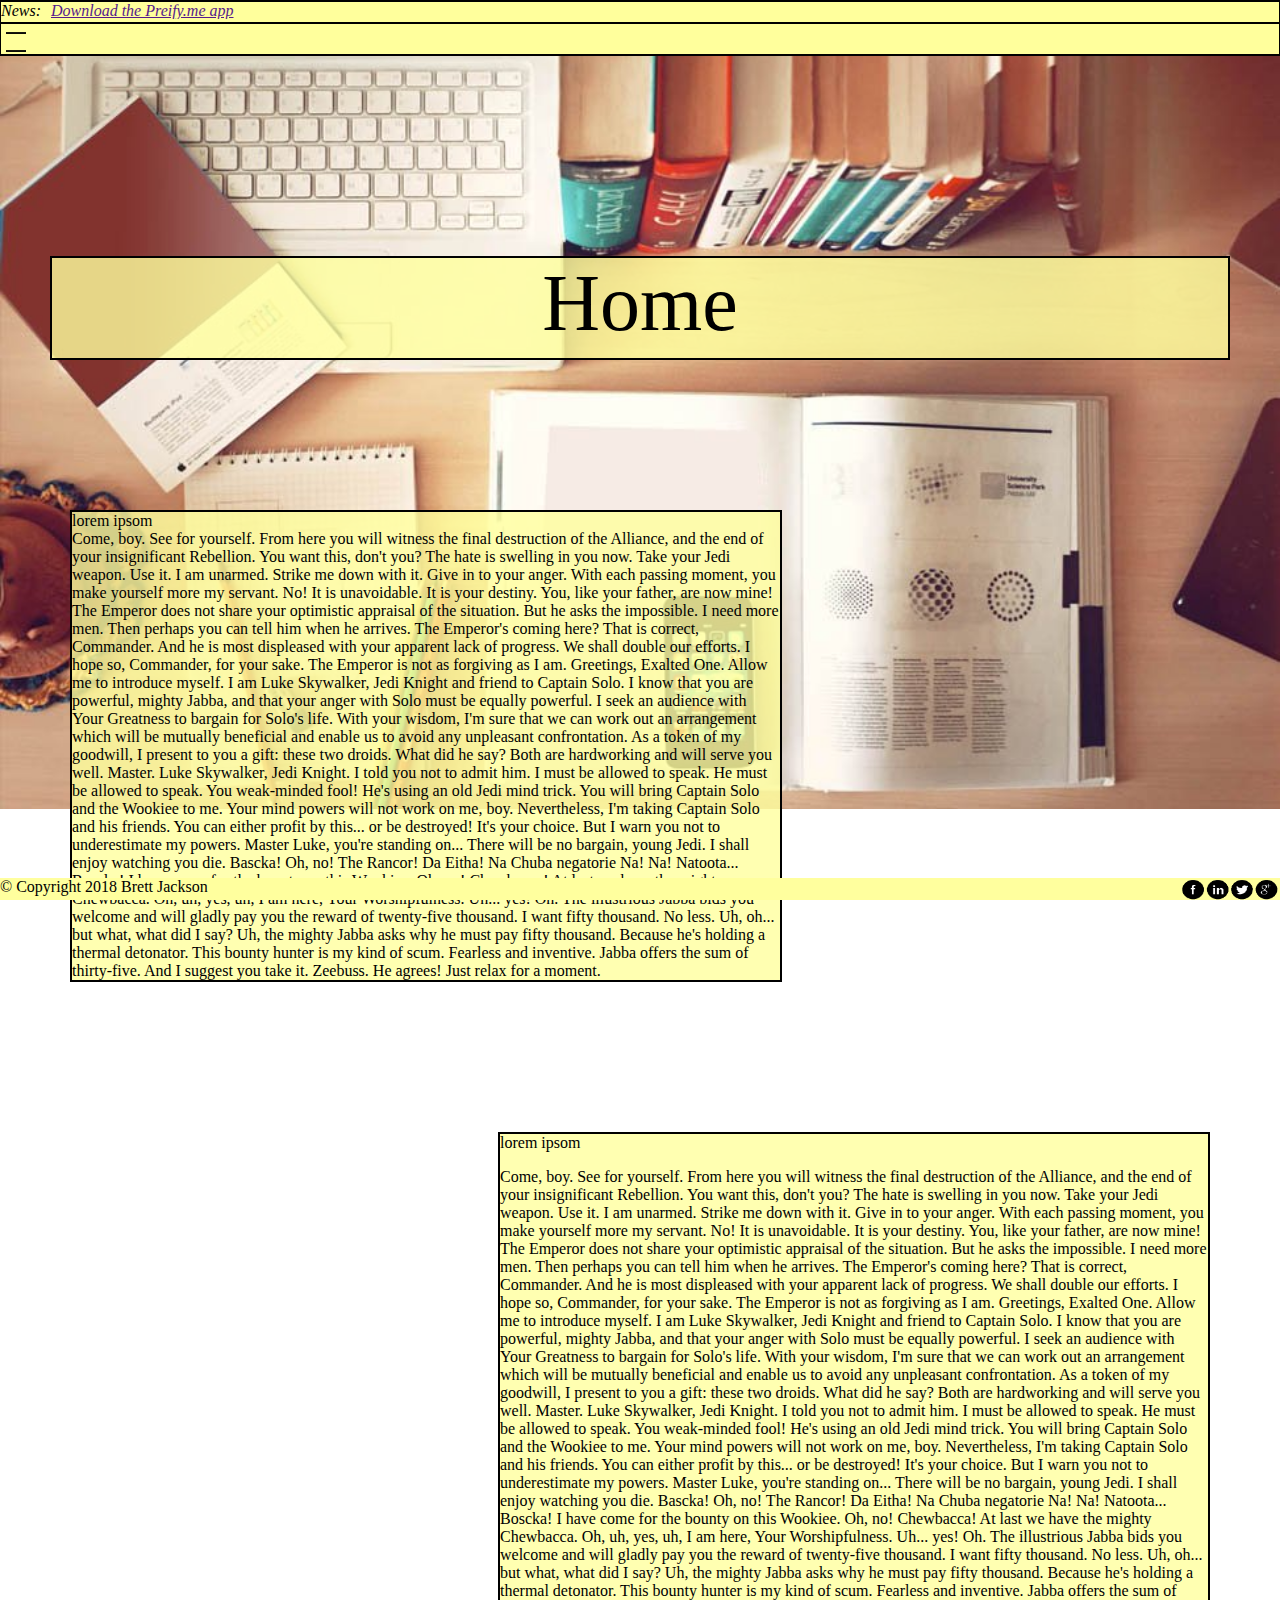
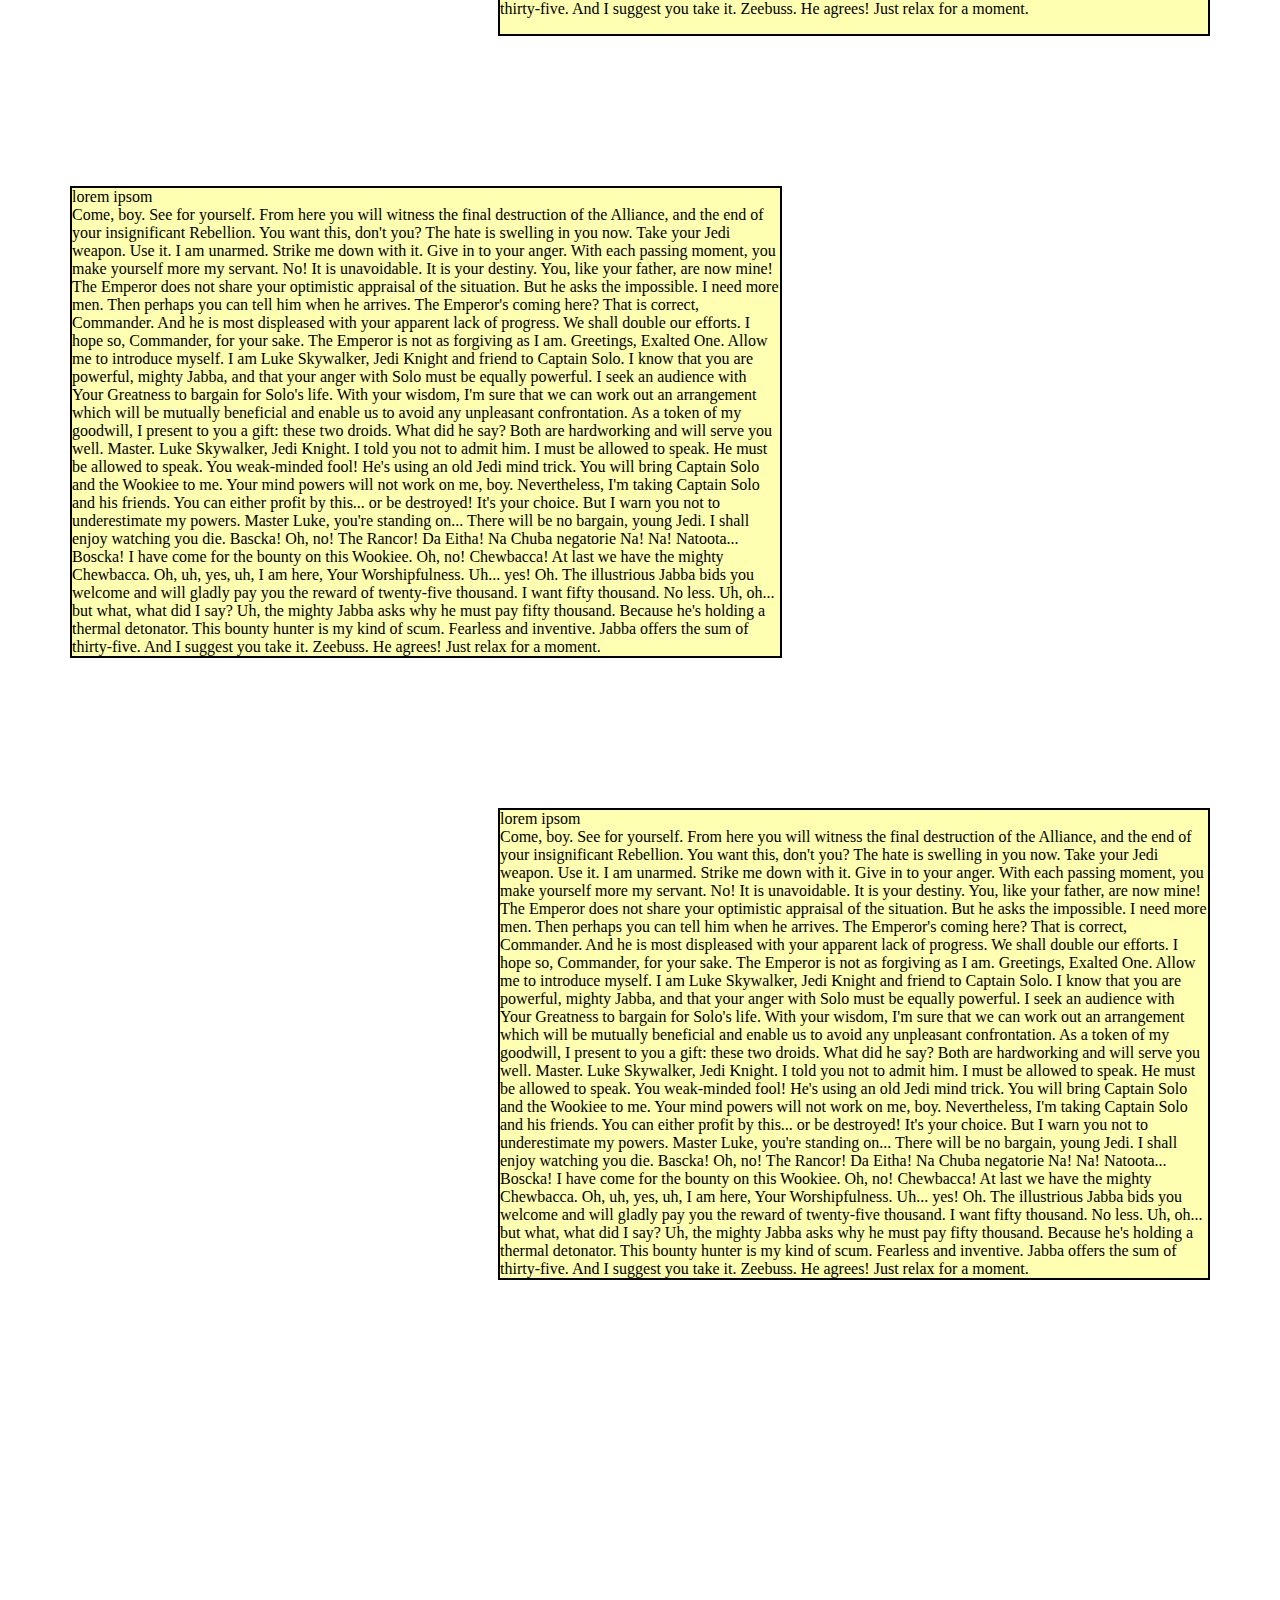
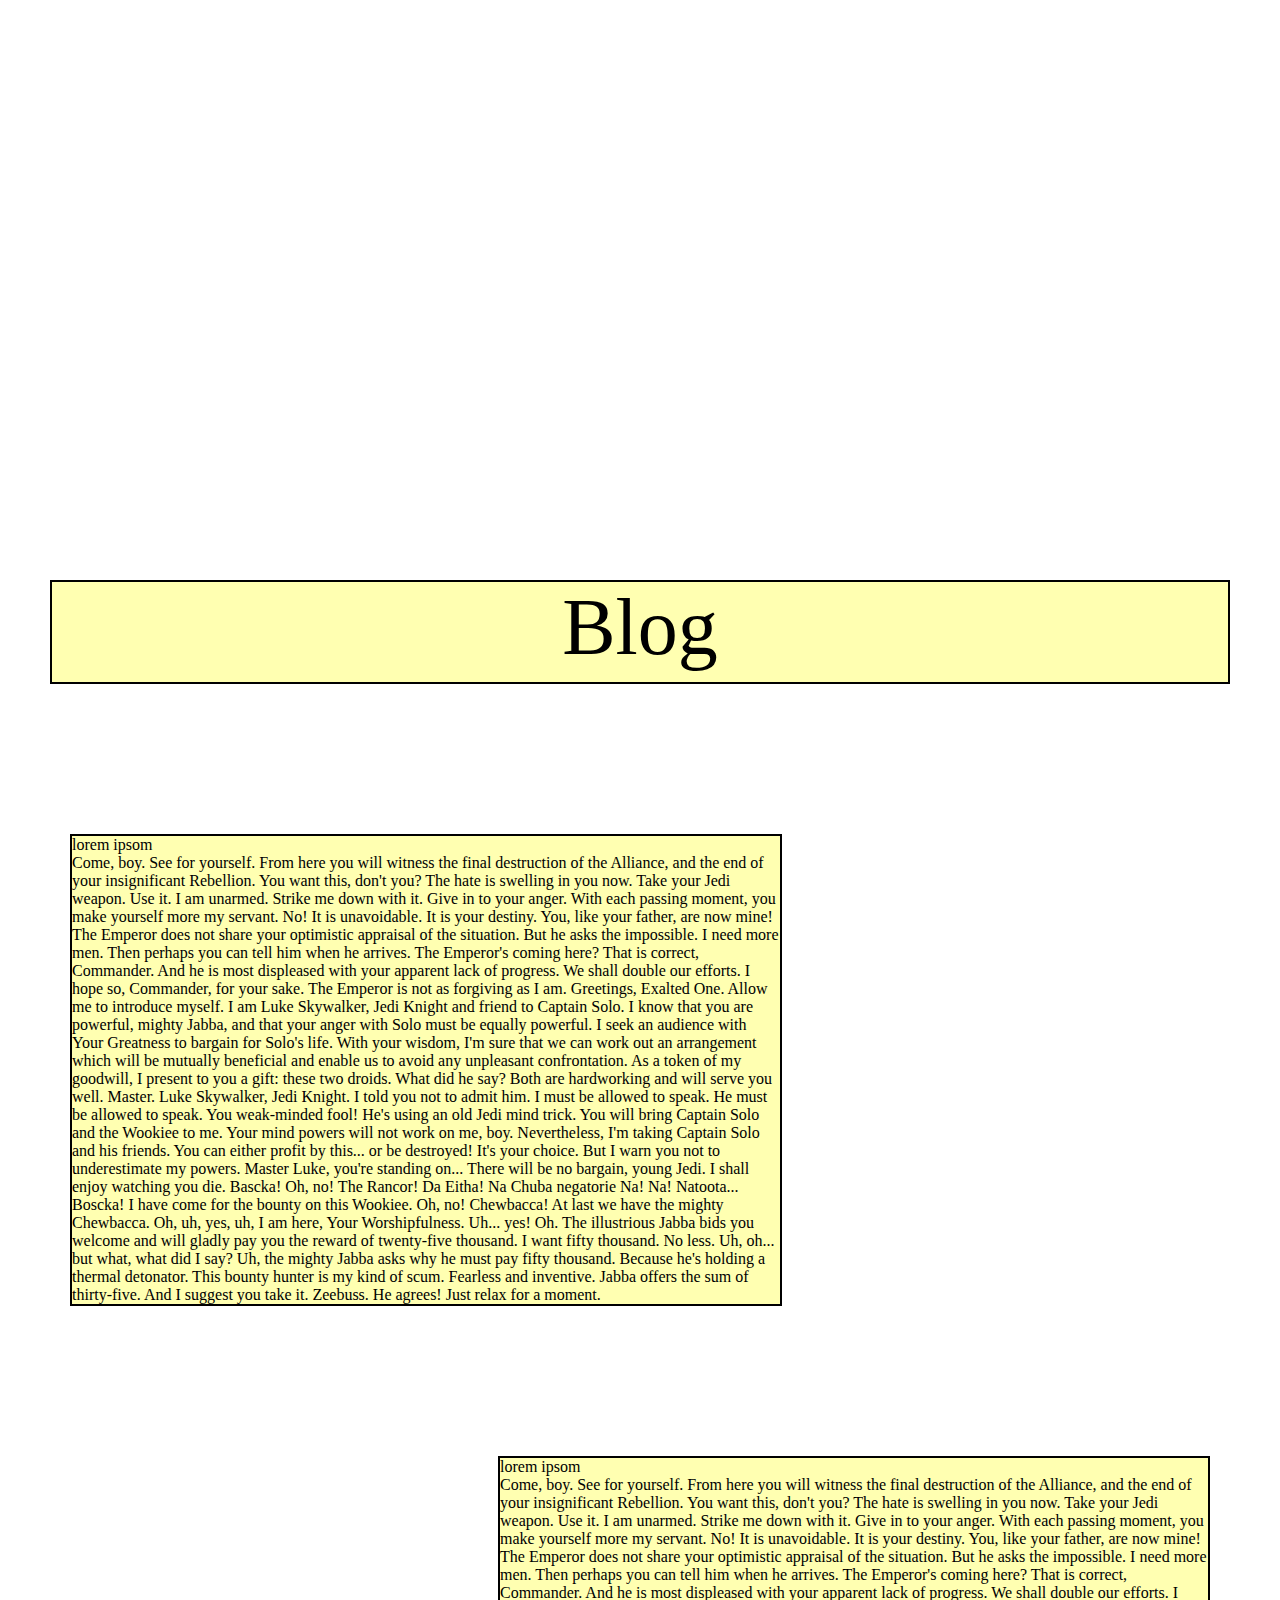
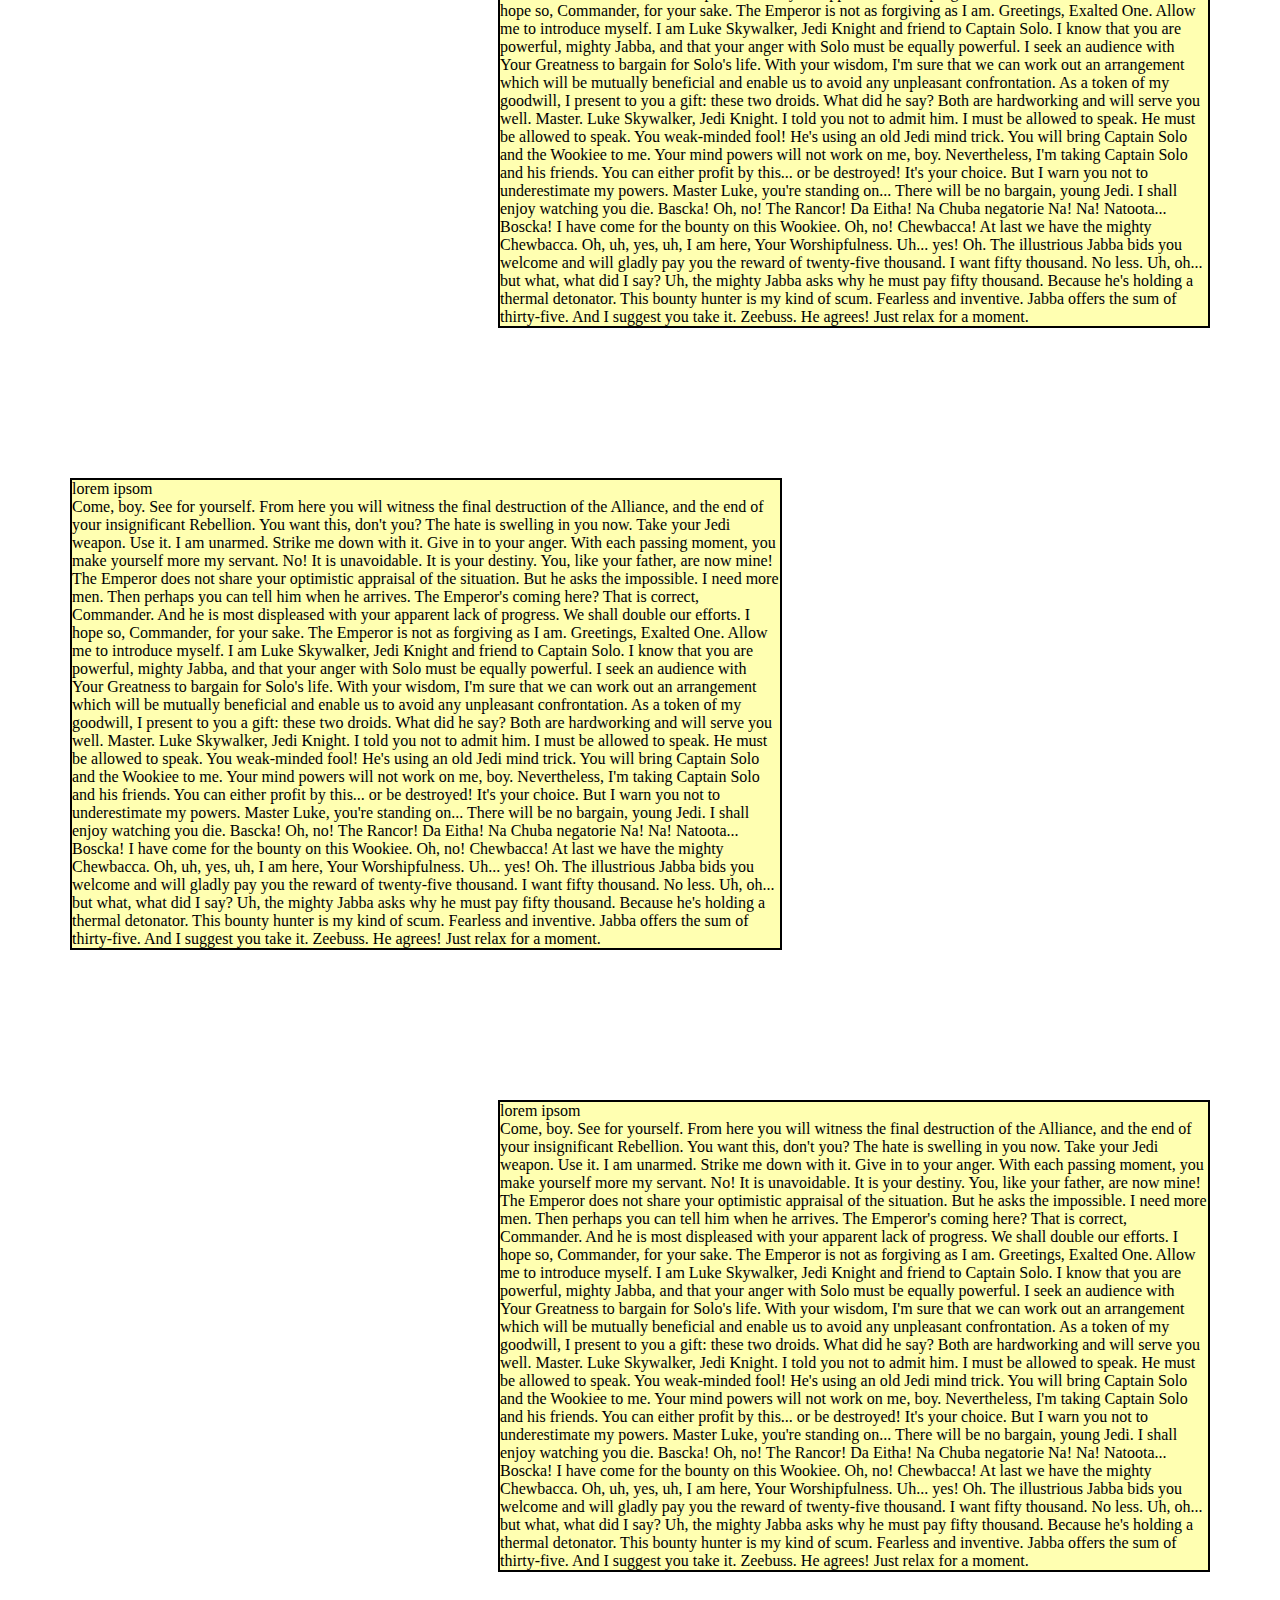
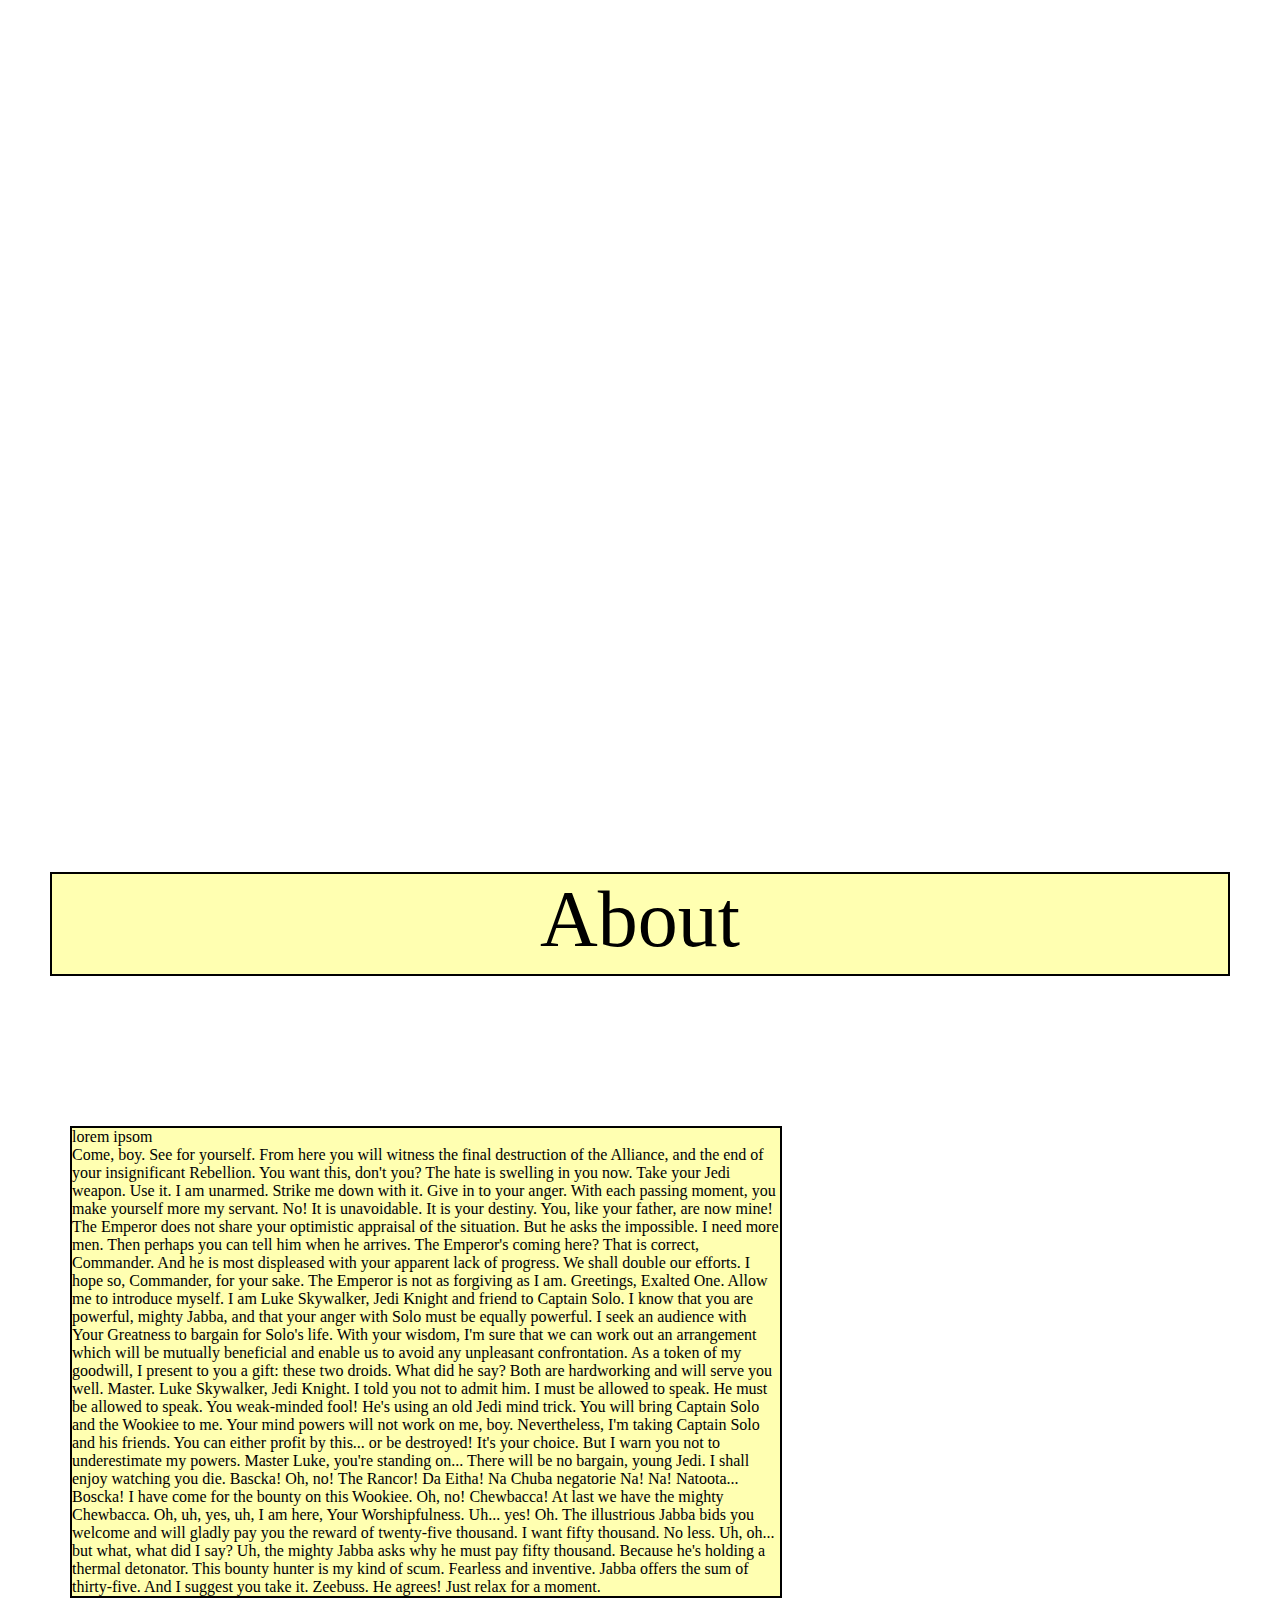
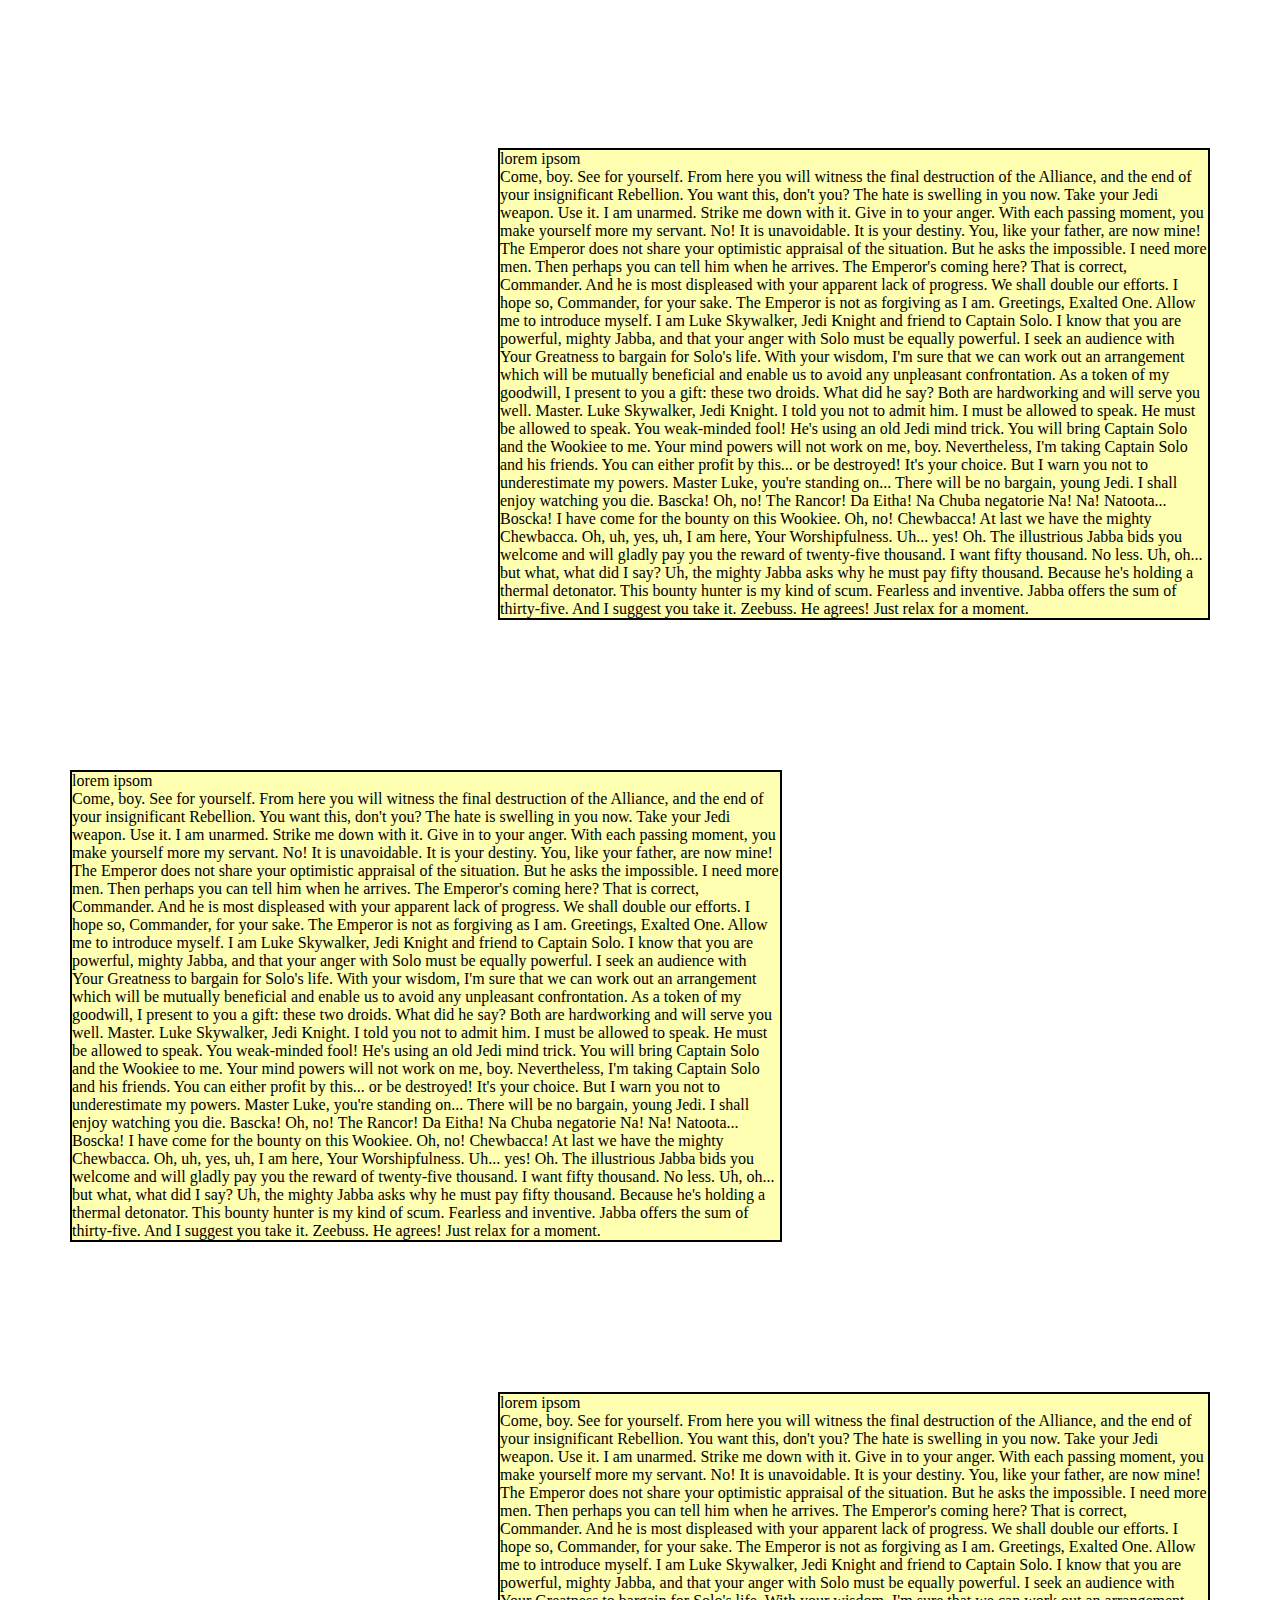
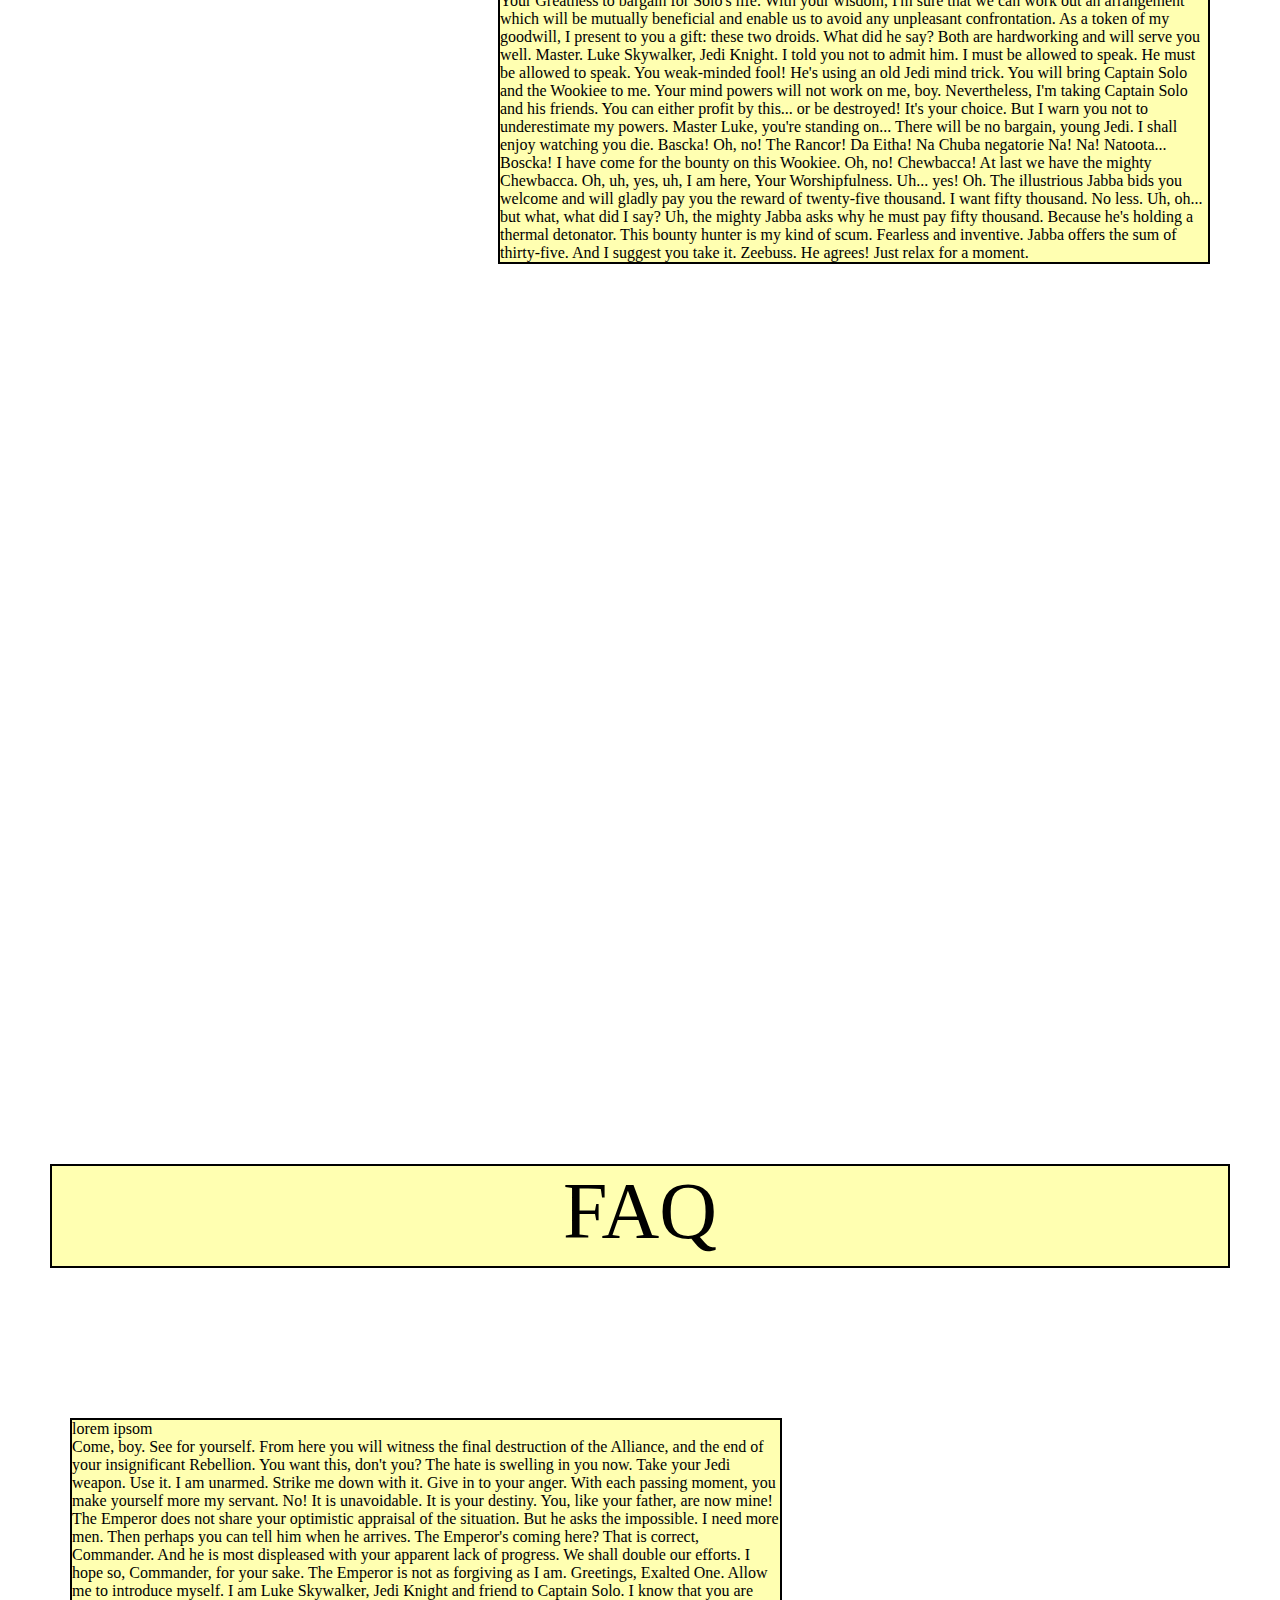
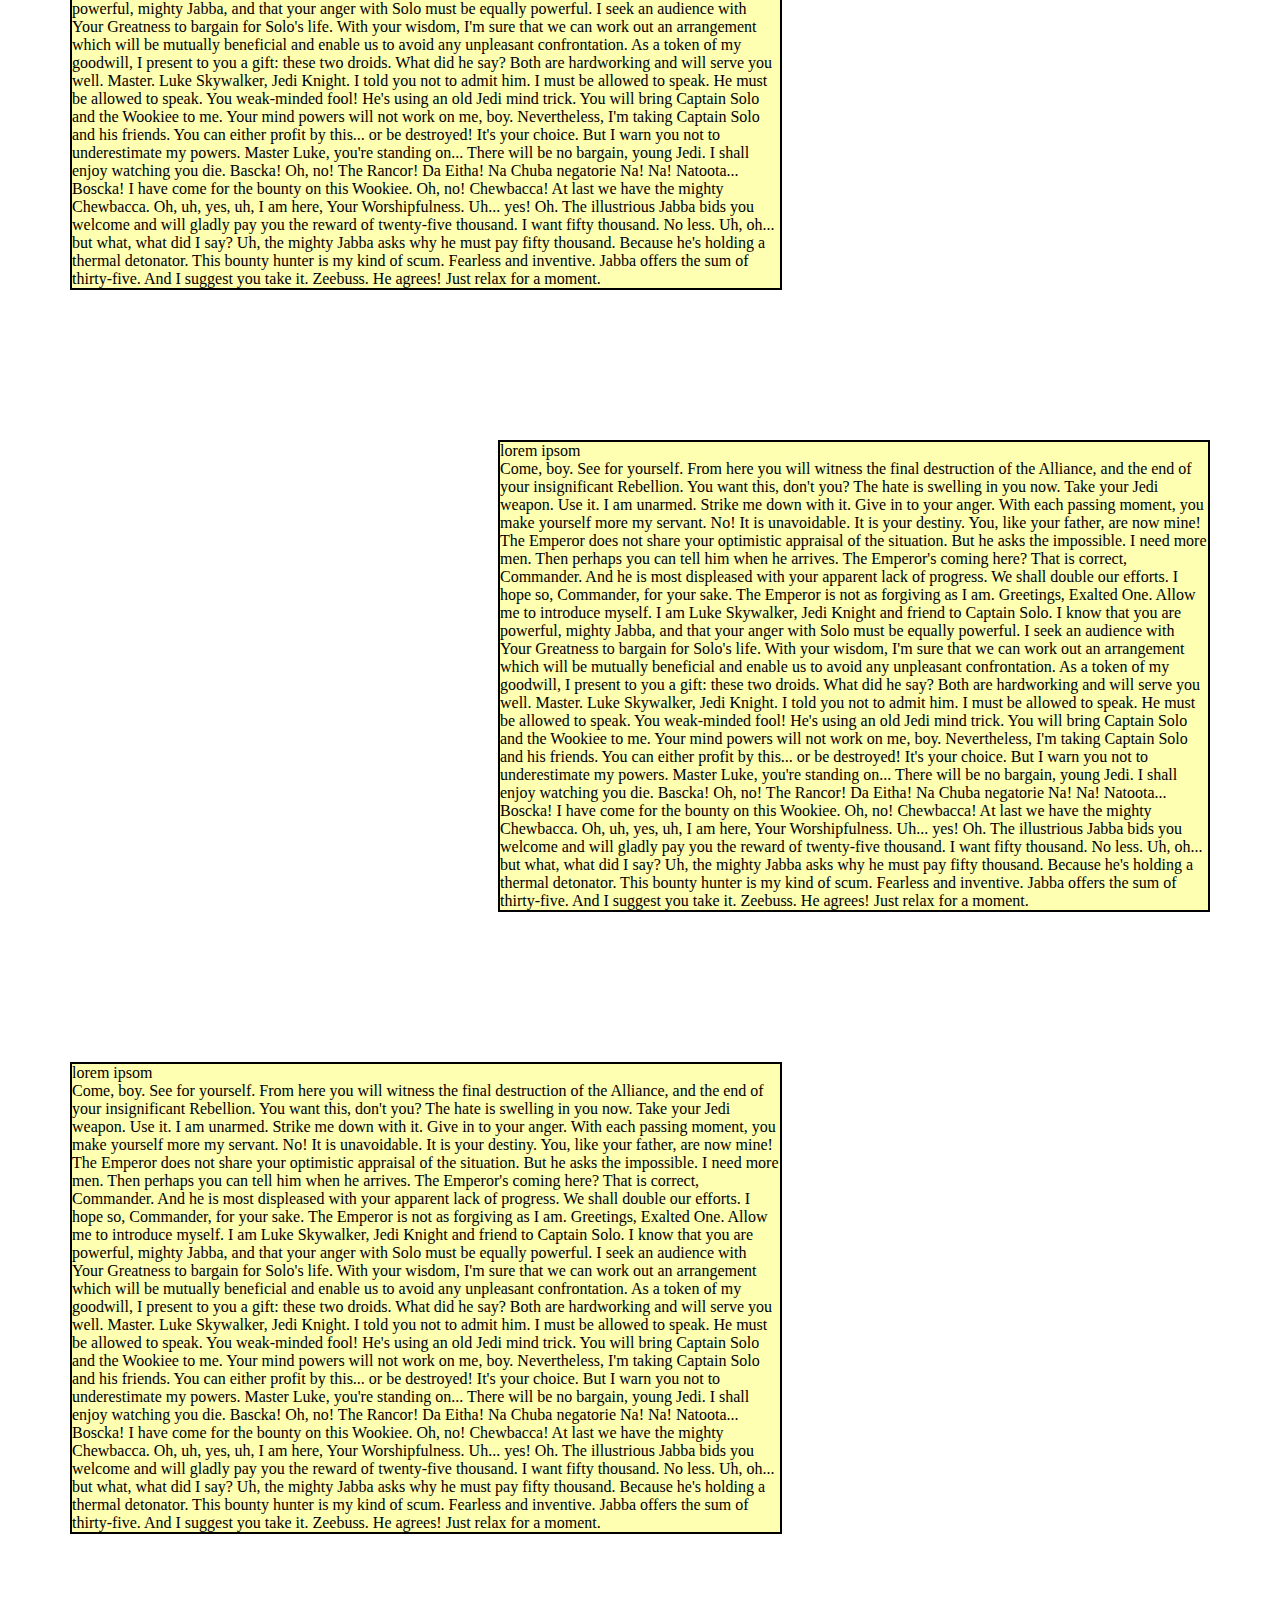
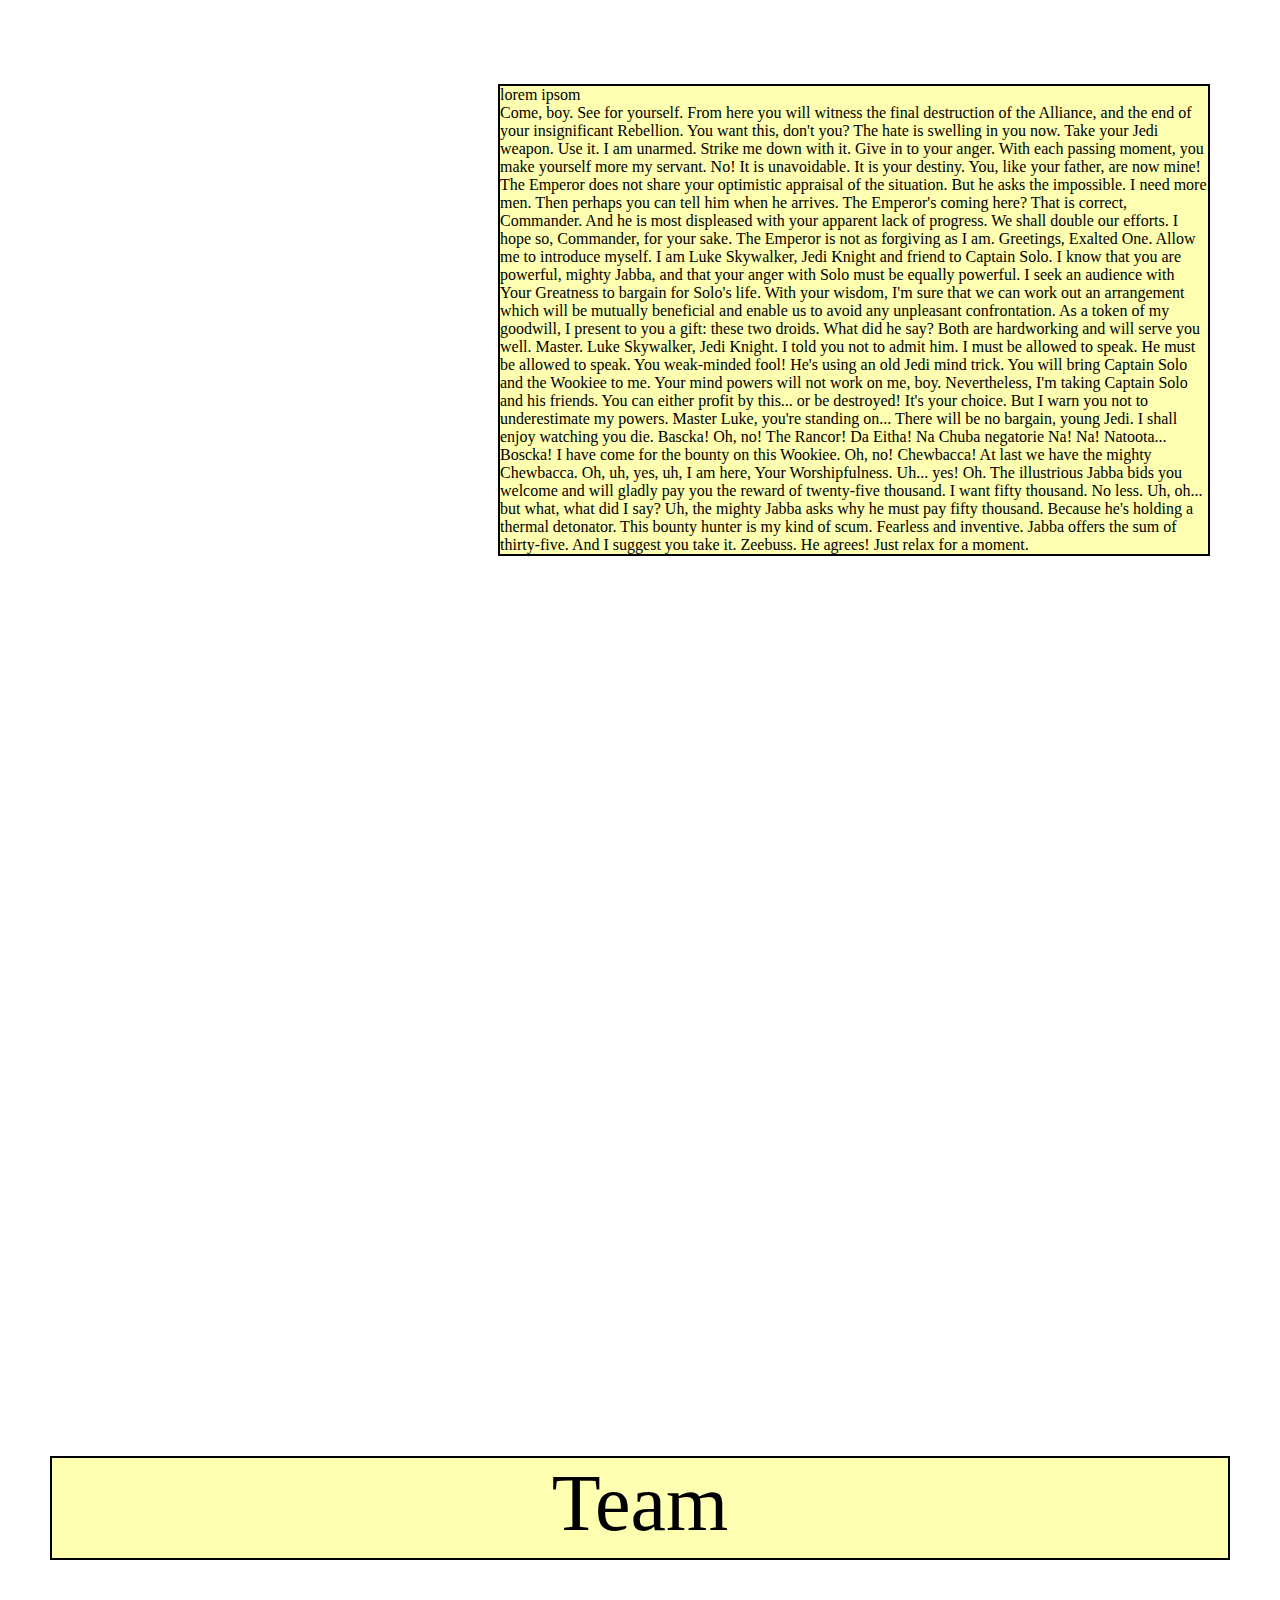
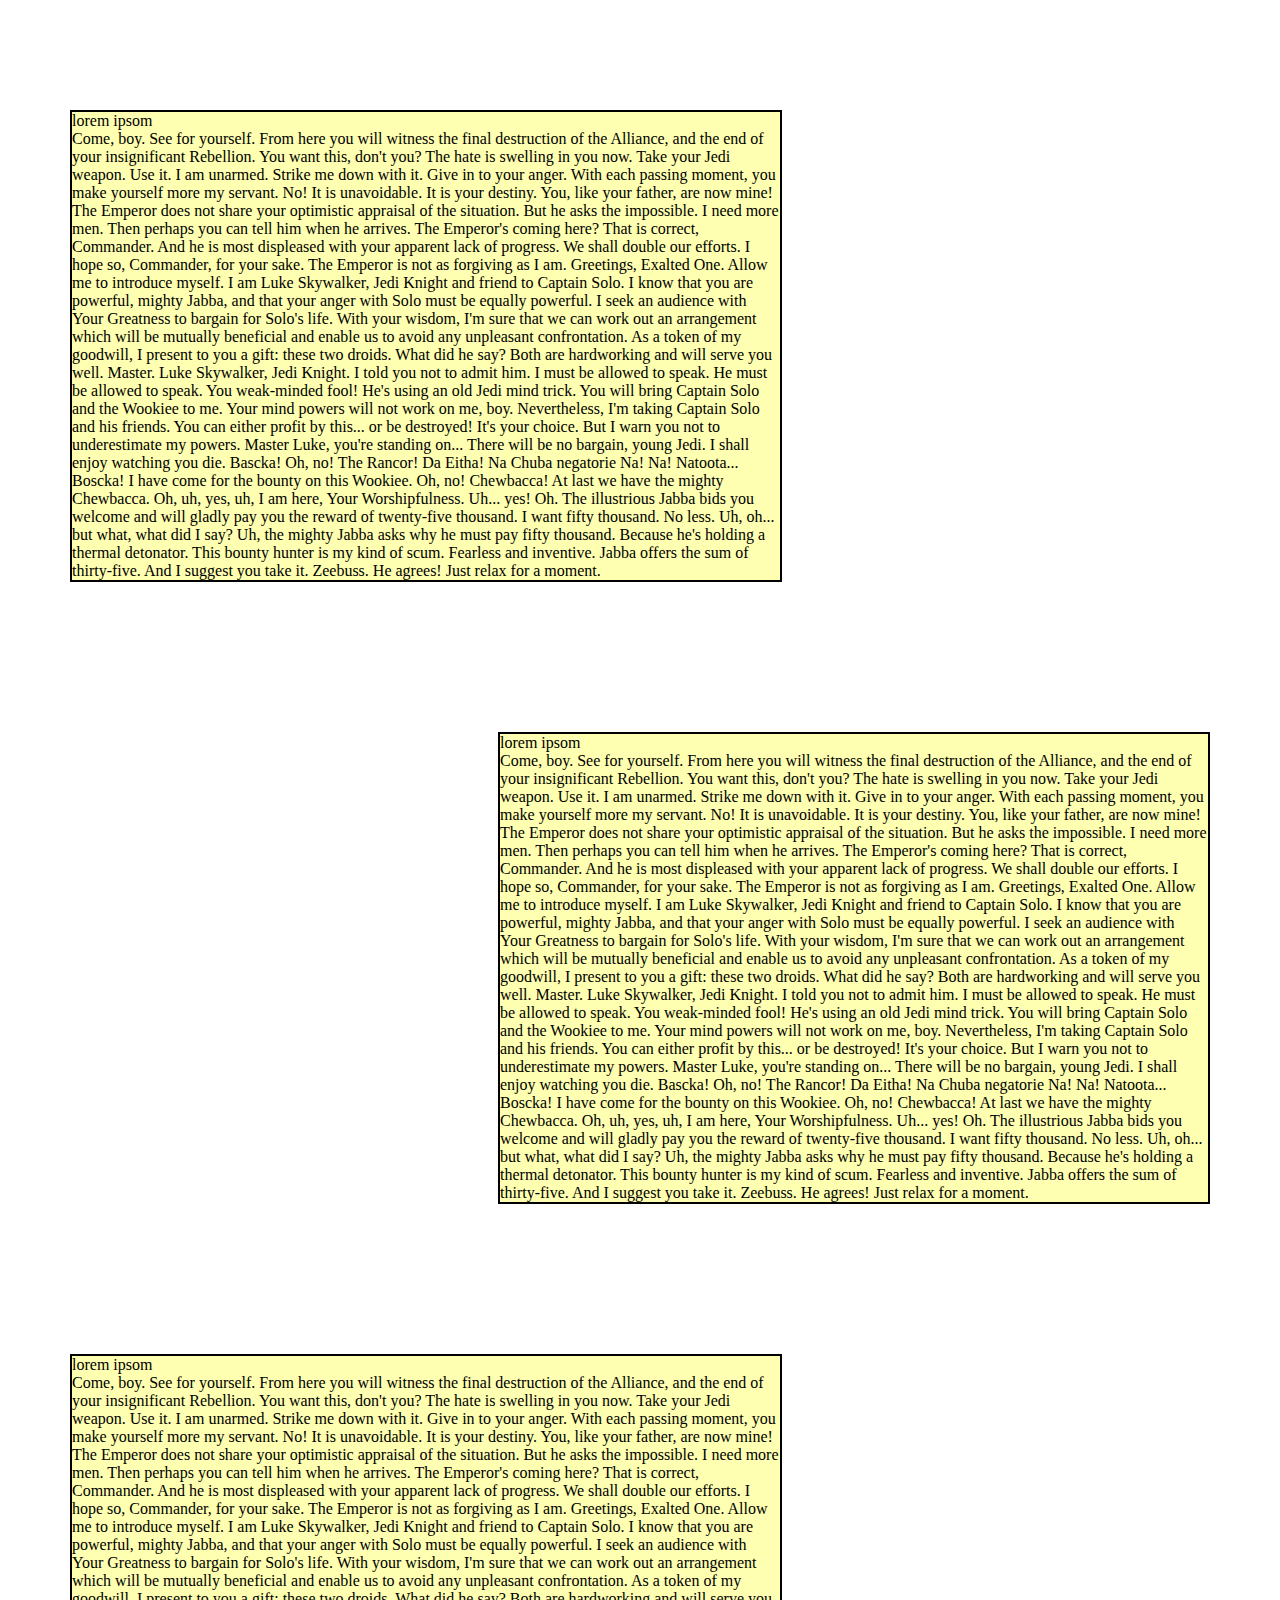
<file: index.html>
<!DOCTYPE html>
<html>
<head>
    <meta charset="utf-8" />
    <meta http-equiv="X-UA-Compatible" content="IE=edge">
    <title>Page Title</title>
    <meta name="viewport" content="width=device-width, initial-scale=1">
    <link rel="stylesheet" type="text/css" media="screen" href="./css/headerFooter.css" />
    <link rel="stylesheet" type="text/css" media="screen" href="./css/mainContent.css" />
    <script src="./JS/main.js"></script>
    <script src="./JS/newsScroller.js"></script>
</head>
<body onLoad="onLoadEventInitalizer()">
<div class="headerArea">
    <!--News container-->  
    <div id = "newsDivContainer" class ="newsContainerClass" >
        <div class="staticNewsContainer">
        News:
    </div>
    <!--scrolling container-->
    <div id = "dynamicNewsContainer" class = "dynamicNewsContainerClass">
        <div></div>
        <div><a href="">Download the Preify.me app</a></div>
        <div><a href="">Prepify Spotlight: Noah Ready-Campbell</a></div>
        <div><a href="">Preview of Prepify Spotlight: Noah Ready-Campbell</a></div>
        <div></div>
    </div>
</div>
<!--Navagation section-->
<header class = "menuContainer">
    <!--Div containing click to expand event-->
    <div class = "openMenuContainer" onclick="lockUnlockMenu()">
        <img src = "./Pictures/dash2.png" class = "innerOpenMenuImage1"><br>
        <img src = "./Pictures/dash2.png"class = "innerOpenMenuImage2">
    </div>
    <div class="owlContainer"><img src = "./Pictures/owl.png" class = "fitInside"></div>
    <!--buttons section of header-->
    <nav class= "buttonContainer">
        <ul>
            <li class = "navButton" onclick = "scrollToSection('home')">Home</li>
            <li class = "navButton" onclick = "scrollToSection('blog')">Blog</li>
            <li class = "navButton" onclick = "scrollToSection('about')">About</li>
            <li class = "navButton" onclick = "scrollToSection('faq')">FAQ</li>
            <li class = "navButton" onclick = "scrollToSection('team')">Team</li>
            <li class = "navButton" onclick = "scrollToSection('press')">Press</li>
            <li class = "navButton" onclick = "scrollToSection('privacyPolicy')">Privacy Policy</li>
        </ul>
    </nav>
</header>
</div>
<!--Main Content-->
<div class="mainContentSpacerDiv"></div>
<div class="mainContent">
    <section class= "innerContent">
        <div id="home">Home</div>
        <article class="even">
            <div>lorem ipsom</div>
            Come, boy. See for yourself. From here you will witness the final destruction of the Alliance, and the end of your insignificant Rebellion. You want this, don't you? The hate is swelling in you now. Take your Jedi weapon. Use it. I am unarmed. Strike me down with it. Give in to your anger. With each passing moment, you make yourself more my servant. No! It is unavoidable. It is your destiny. You, like your father, are now mine!

            The Emperor does not share your optimistic appraisal of the situation. But he asks the impossible. I need more men. Then perhaps you can tell him when he arrives. The Emperor's coming here? That is correct, Commander. And he is most displeased with your apparent lack of progress. We shall double our efforts. I hope so, Commander, for your sake. The Emperor is not as forgiving as I am.
            
            Greetings, Exalted One. Allow me to introduce myself. I am Luke Skywalker, Jedi Knight and friend to Captain Solo. I know that you are powerful, mighty Jabba, and that your anger with Solo must be equally powerful. I seek an audience with Your Greatness to bargain for Solo's life. With your wisdom, I'm sure that we can work out an arrangement which will be mutually beneficial and enable us to avoid any unpleasant confrontation. As a token of my goodwill, I present to you a gift: these two droids. What did he say? Both are hardworking and will serve you well.
            
            Master. Luke Skywalker, Jedi Knight. I told you not to admit him. I must be allowed to speak. He must be allowed to speak. You weak-minded fool! He's using an old Jedi mind trick. You will bring Captain Solo and the Wookiee to me. Your mind powers will not work on me, boy. Nevertheless, I'm taking Captain Solo and his friends. You can either profit by this... or be destroyed! It's your choice. But I warn you not to underestimate my powers. Master Luke, you're standing on... There will be no bargain, young Jedi. I shall enjoy watching you die. Bascka! Oh, no! The Rancor!
            
            Da Eitha! Na Chuba negatorie Na! Na! Natoota... Boscka! I have come for the bounty on this Wookiee. Oh, no! Chewbacca! At last we have the mighty Chewbacca. Oh, uh, yes, uh, I am here, Your Worshipfulness. Uh... yes! Oh. The illustrious Jabba bids you welcome and will gladly pay you the reward of twenty-five thousand. I want fifty thousand. No less. Uh, oh... but what, what did I say? Uh, the mighty Jabba asks why he must pay fifty thousand. Because he's holding a thermal detonator. This bounty hunter is my kind of scum. Fearless and inventive. Jabba offers the sum of thirty-five. And I suggest you take it. Zeebuss. He agrees! Just relax for a moment.
        </article>
        <article class="odd">
            <div>lorem ipsom</div>
            <p>Come, boy. See for yourself. From here you will witness the final destruction of the Alliance, and the end of your insignificant Rebellion. You want this, don't you? The hate is swelling in you now. Take your Jedi weapon. Use it. I am unarmed. Strike me down with it. Give in to your anger. With each passing moment, you make yourself more my servant. No! It is unavoidable. It is your destiny. You, like your father, are now mine!

            The Emperor does not share your optimistic appraisal of the situation. But he asks the impossible. I need more men. Then perhaps you can tell him when he arrives. The Emperor's coming here? That is correct, Commander. And he is most displeased with your apparent lack of progress. We shall double our efforts. I hope so, Commander, for your sake. The Emperor is not as forgiving as I am.
            
            Greetings, Exalted One. Allow me to introduce myself. I am Luke Skywalker, Jedi Knight and friend to Captain Solo. I know that you are powerful, mighty Jabba, and that your anger with Solo must be equally powerful. I seek an audience with Your Greatness to bargain for Solo's life. With your wisdom, I'm sure that we can work out an arrangement which will be mutually beneficial and enable us to avoid any unpleasant confrontation. As a token of my goodwill, I present to you a gift: these two droids. What did he say? Both are hardworking and will serve you well.
            
            Master. Luke Skywalker, Jedi Knight. I told you not to admit him. I must be allowed to speak. He must be allowed to speak. You weak-minded fool! He's using an old Jedi mind trick. You will bring Captain Solo and the Wookiee to me. Your mind powers will not work on me, boy. Nevertheless, I'm taking Captain Solo and his friends. You can either profit by this... or be destroyed! It's your choice. But I warn you not to underestimate my powers. Master Luke, you're standing on... There will be no bargain, young Jedi. I shall enjoy watching you die. Bascka! Oh, no! The Rancor!
            
            Da Eitha! Na Chuba negatorie Na! Na! Natoota... Boscka! I have come for the bounty on this Wookiee. Oh, no! Chewbacca! At last we have the mighty Chewbacca. Oh, uh, yes, uh, I am here, Your Worshipfulness. Uh... yes! Oh. The illustrious Jabba bids you welcome and will gladly pay you the reward of twenty-five thousand. I want fifty thousand. No less. Uh, oh... but what, what did I say? Uh, the mighty Jabba asks why he must pay fifty thousand. Because he's holding a thermal detonator. This bounty hunter is my kind of scum. Fearless and inventive. Jabba offers the sum of thirty-five. And I suggest you take it. Zeebuss. He agrees! Just relax for a moment.
        </p>
        </article>
        <article class="even">
            <div>lorem ipsom</div>
            Come, boy. See for yourself. From here you will witness the final destruction of the Alliance, and the end of your insignificant Rebellion. You want this, don't you? The hate is swelling in you now. Take your Jedi weapon. Use it. I am unarmed. Strike me down with it. Give in to your anger. With each passing moment, you make yourself more my servant. No! It is unavoidable. It is your destiny. You, like your father, are now mine!

The Emperor does not share your optimistic appraisal of the situation. But he asks the impossible. I need more men. Then perhaps you can tell him when he arrives. The Emperor's coming here? That is correct, Commander. And he is most displeased with your apparent lack of progress. We shall double our efforts. I hope so, Commander, for your sake. The Emperor is not as forgiving as I am.

Greetings, Exalted One. Allow me to introduce myself. I am Luke Skywalker, Jedi Knight and friend to Captain Solo. I know that you are powerful, mighty Jabba, and that your anger with Solo must be equally powerful. I seek an audience with Your Greatness to bargain for Solo's life. With your wisdom, I'm sure that we can work out an arrangement which will be mutually beneficial and enable us to avoid any unpleasant confrontation. As a token of my goodwill, I present to you a gift: these two droids. What did he say? Both are hardworking and will serve you well.

Master. Luke Skywalker, Jedi Knight. I told you not to admit him. I must be allowed to speak. He must be allowed to speak. You weak-minded fool! He's using an old Jedi mind trick. You will bring Captain Solo and the Wookiee to me. Your mind powers will not work on me, boy. Nevertheless, I'm taking Captain Solo and his friends. You can either profit by this... or be destroyed! It's your choice. But I warn you not to underestimate my powers. Master Luke, you're standing on... There will be no bargain, young Jedi. I shall enjoy watching you die. Bascka! Oh, no! The Rancor!

Da Eitha! Na Chuba negatorie Na! Na! Natoota... Boscka! I have come for the bounty on this Wookiee. Oh, no! Chewbacca! At last we have the mighty Chewbacca. Oh, uh, yes, uh, I am here, Your Worshipfulness. Uh... yes! Oh. The illustrious Jabba bids you welcome and will gladly pay you the reward of twenty-five thousand. I want fifty thousand. No less. Uh, oh... but what, what did I say? Uh, the mighty Jabba asks why he must pay fifty thousand. Because he's holding a thermal detonator. This bounty hunter is my kind of scum. Fearless and inventive. Jabba offers the sum of thirty-five. And I suggest you take it. Zeebuss. He agrees! Just relax for a moment.
        </article>
        <article class="odd">
            <div>lorem ipsom</div>
            Come, boy. See for yourself. From here you will witness the final destruction of the Alliance, and the end of your insignificant Rebellion. You want this, don't you? The hate is swelling in you now. Take your Jedi weapon. Use it. I am unarmed. Strike me down with it. Give in to your anger. With each passing moment, you make yourself more my servant. No! It is unavoidable. It is your destiny. You, like your father, are now mine!

The Emperor does not share your optimistic appraisal of the situation. But he asks the impossible. I need more men. Then perhaps you can tell him when he arrives. The Emperor's coming here? That is correct, Commander. And he is most displeased with your apparent lack of progress. We shall double our efforts. I hope so, Commander, for your sake. The Emperor is not as forgiving as I am.

Greetings, Exalted One. Allow me to introduce myself. I am Luke Skywalker, Jedi Knight and friend to Captain Solo. I know that you are powerful, mighty Jabba, and that your anger with Solo must be equally powerful. I seek an audience with Your Greatness to bargain for Solo's life. With your wisdom, I'm sure that we can work out an arrangement which will be mutually beneficial and enable us to avoid any unpleasant confrontation. As a token of my goodwill, I present to you a gift: these two droids. What did he say? Both are hardworking and will serve you well.

Master. Luke Skywalker, Jedi Knight. I told you not to admit him. I must be allowed to speak. He must be allowed to speak. You weak-minded fool! He's using an old Jedi mind trick. You will bring Captain Solo and the Wookiee to me. Your mind powers will not work on me, boy. Nevertheless, I'm taking Captain Solo and his friends. You can either profit by this... or be destroyed! It's your choice. But I warn you not to underestimate my powers. Master Luke, you're standing on... There will be no bargain, young Jedi. I shall enjoy watching you die. Bascka! Oh, no! The Rancor!

Da Eitha! Na Chuba negatorie Na! Na! Natoota... Boscka! I have come for the bounty on this Wookiee. Oh, no! Chewbacca! At last we have the mighty Chewbacca. Oh, uh, yes, uh, I am here, Your Worshipfulness. Uh... yes! Oh. The illustrious Jabba bids you welcome and will gladly pay you the reward of twenty-five thousand. I want fifty thousand. No less. Uh, oh... but what, what did I say? Uh, the mighty Jabba asks why he must pay fifty thousand. Because he's holding a thermal detonator. This bounty hunter is my kind of scum. Fearless and inventive. Jabba offers the sum of thirty-five. And I suggest you take it. Zeebuss. He agrees! Just relax for a moment.
        </article>
    </section>
    <!--next-->
    <section class= "innerContent">
            <div id="blog">Blog</div>
            <article class="even">
                <div>lorem ipsom</div>
                Come, boy. See for yourself. From here you will witness the final destruction of the Alliance, and the end of your insignificant Rebellion. You want this, don't you? The hate is swelling in you now. Take your Jedi weapon. Use it. I am unarmed. Strike me down with it. Give in to your anger. With each passing moment, you make yourself more my servant. No! It is unavoidable. It is your destiny. You, like your father, are now mine!
    
                The Emperor does not share your optimistic appraisal of the situation. But he asks the impossible. I need more men. Then perhaps you can tell him when he arrives. The Emperor's coming here? That is correct, Commander. And he is most displeased with your apparent lack of progress. We shall double our efforts. I hope so, Commander, for your sake. The Emperor is not as forgiving as I am.
                
                Greetings, Exalted One. Allow me to introduce myself. I am Luke Skywalker, Jedi Knight and friend to Captain Solo. I know that you are powerful, mighty Jabba, and that your anger with Solo must be equally powerful. I seek an audience with Your Greatness to bargain for Solo's life. With your wisdom, I'm sure that we can work out an arrangement which will be mutually beneficial and enable us to avoid any unpleasant confrontation. As a token of my goodwill, I present to you a gift: these two droids. What did he say? Both are hardworking and will serve you well.
                
                Master. Luke Skywalker, Jedi Knight. I told you not to admit him. I must be allowed to speak. He must be allowed to speak. You weak-minded fool! He's using an old Jedi mind trick. You will bring Captain Solo and the Wookiee to me. Your mind powers will not work on me, boy. Nevertheless, I'm taking Captain Solo and his friends. You can either profit by this... or be destroyed! It's your choice. But I warn you not to underestimate my powers. Master Luke, you're standing on... There will be no bargain, young Jedi. I shall enjoy watching you die. Bascka! Oh, no! The Rancor!
                
                Da Eitha! Na Chuba negatorie Na! Na! Natoota... Boscka! I have come for the bounty on this Wookiee. Oh, no! Chewbacca! At last we have the mighty Chewbacca. Oh, uh, yes, uh, I am here, Your Worshipfulness. Uh... yes! Oh. The illustrious Jabba bids you welcome and will gladly pay you the reward of twenty-five thousand. I want fifty thousand. No less. Uh, oh... but what, what did I say? Uh, the mighty Jabba asks why he must pay fifty thousand. Because he's holding a thermal detonator. This bounty hunter is my kind of scum. Fearless and inventive. Jabba offers the sum of thirty-five. And I suggest you take it. Zeebuss. He agrees! Just relax for a moment.
            </article>
            <article class="odd">
                <div>lorem ipsom</div>
                Come, boy. See for yourself. From here you will witness the final destruction of the Alliance, and the end of your insignificant Rebellion. You want this, don't you? The hate is swelling in you now. Take your Jedi weapon. Use it. I am unarmed. Strike me down with it. Give in to your anger. With each passing moment, you make yourself more my servant. No! It is unavoidable. It is your destiny. You, like your father, are now mine!
    
                The Emperor does not share your optimistic appraisal of the situation. But he asks the impossible. I need more men. Then perhaps you can tell him when he arrives. The Emperor's coming here? That is correct, Commander. And he is most displeased with your apparent lack of progress. We shall double our efforts. I hope so, Commander, for your sake. The Emperor is not as forgiving as I am.
                
                Greetings, Exalted One. Allow me to introduce myself. I am Luke Skywalker, Jedi Knight and friend to Captain Solo. I know that you are powerful, mighty Jabba, and that your anger with Solo must be equally powerful. I seek an audience with Your Greatness to bargain for Solo's life. With your wisdom, I'm sure that we can work out an arrangement which will be mutually beneficial and enable us to avoid any unpleasant confrontation. As a token of my goodwill, I present to you a gift: these two droids. What did he say? Both are hardworking and will serve you well.
                
                Master. Luke Skywalker, Jedi Knight. I told you not to admit him. I must be allowed to speak. He must be allowed to speak. You weak-minded fool! He's using an old Jedi mind trick. You will bring Captain Solo and the Wookiee to me. Your mind powers will not work on me, boy. Nevertheless, I'm taking Captain Solo and his friends. You can either profit by this... or be destroyed! It's your choice. But I warn you not to underestimate my powers. Master Luke, you're standing on... There will be no bargain, young Jedi. I shall enjoy watching you die. Bascka! Oh, no! The Rancor!
                
                Da Eitha! Na Chuba negatorie Na! Na! Natoota... Boscka! I have come for the bounty on this Wookiee. Oh, no! Chewbacca! At last we have the mighty Chewbacca. Oh, uh, yes, uh, I am here, Your Worshipfulness. Uh... yes! Oh. The illustrious Jabba bids you welcome and will gladly pay you the reward of twenty-five thousand. I want fifty thousand. No less. Uh, oh... but what, what did I say? Uh, the mighty Jabba asks why he must pay fifty thousand. Because he's holding a thermal detonator. This bounty hunter is my kind of scum. Fearless and inventive. Jabba offers the sum of thirty-five. And I suggest you take it. Zeebuss. He agrees! Just relax for a moment.
            </article>
            <article class="even">
                <div>lorem ipsom</div>
                Come, boy. See for yourself. From here you will witness the final destruction of the Alliance, and the end of your insignificant Rebellion. You want this, don't you? The hate is swelling in you now. Take your Jedi weapon. Use it. I am unarmed. Strike me down with it. Give in to your anger. With each passing moment, you make yourself more my servant. No! It is unavoidable. It is your destiny. You, like your father, are now mine!
    
    The Emperor does not share your optimistic appraisal of the situation. But he asks the impossible. I need more men. Then perhaps you can tell him when he arrives. The Emperor's coming here? That is correct, Commander. And he is most displeased with your apparent lack of progress. We shall double our efforts. I hope so, Commander, for your sake. The Emperor is not as forgiving as I am.
    
    Greetings, Exalted One. Allow me to introduce myself. I am Luke Skywalker, Jedi Knight and friend to Captain Solo. I know that you are powerful, mighty Jabba, and that your anger with Solo must be equally powerful. I seek an audience with Your Greatness to bargain for Solo's life. With your wisdom, I'm sure that we can work out an arrangement which will be mutually beneficial and enable us to avoid any unpleasant confrontation. As a token of my goodwill, I present to you a gift: these two droids. What did he say? Both are hardworking and will serve you well.
    
    Master. Luke Skywalker, Jedi Knight. I told you not to admit him. I must be allowed to speak. He must be allowed to speak. You weak-minded fool! He's using an old Jedi mind trick. You will bring Captain Solo and the Wookiee to me. Your mind powers will not work on me, boy. Nevertheless, I'm taking Captain Solo and his friends. You can either profit by this... or be destroyed! It's your choice. But I warn you not to underestimate my powers. Master Luke, you're standing on... There will be no bargain, young Jedi. I shall enjoy watching you die. Bascka! Oh, no! The Rancor!
    
    Da Eitha! Na Chuba negatorie Na! Na! Natoota... Boscka! I have come for the bounty on this Wookiee. Oh, no! Chewbacca! At last we have the mighty Chewbacca. Oh, uh, yes, uh, I am here, Your Worshipfulness. Uh... yes! Oh. The illustrious Jabba bids you welcome and will gladly pay you the reward of twenty-five thousand. I want fifty thousand. No less. Uh, oh... but what, what did I say? Uh, the mighty Jabba asks why he must pay fifty thousand. Because he's holding a thermal detonator. This bounty hunter is my kind of scum. Fearless and inventive. Jabba offers the sum of thirty-five. And I suggest you take it. Zeebuss. He agrees! Just relax for a moment.
            </article>
            <article class="odd">
                <div>lorem ipsom</div>
                Come, boy. See for yourself. From here you will witness the final destruction of the Alliance, and the end of your insignificant Rebellion. You want this, don't you? The hate is swelling in you now. Take your Jedi weapon. Use it. I am unarmed. Strike me down with it. Give in to your anger. With each passing moment, you make yourself more my servant. No! It is unavoidable. It is your destiny. You, like your father, are now mine!
    
    The Emperor does not share your optimistic appraisal of the situation. But he asks the impossible. I need more men. Then perhaps you can tell him when he arrives. The Emperor's coming here? That is correct, Commander. And he is most displeased with your apparent lack of progress. We shall double our efforts. I hope so, Commander, for your sake. The Emperor is not as forgiving as I am.
    
    Greetings, Exalted One. Allow me to introduce myself. I am Luke Skywalker, Jedi Knight and friend to Captain Solo. I know that you are powerful, mighty Jabba, and that your anger with Solo must be equally powerful. I seek an audience with Your Greatness to bargain for Solo's life. With your wisdom, I'm sure that we can work out an arrangement which will be mutually beneficial and enable us to avoid any unpleasant confrontation. As a token of my goodwill, I present to you a gift: these two droids. What did he say? Both are hardworking and will serve you well.
    
    Master. Luke Skywalker, Jedi Knight. I told you not to admit him. I must be allowed to speak. He must be allowed to speak. You weak-minded fool! He's using an old Jedi mind trick. You will bring Captain Solo and the Wookiee to me. Your mind powers will not work on me, boy. Nevertheless, I'm taking Captain Solo and his friends. You can either profit by this... or be destroyed! It's your choice. But I warn you not to underestimate my powers. Master Luke, you're standing on... There will be no bargain, young Jedi. I shall enjoy watching you die. Bascka! Oh, no! The Rancor!
    
    Da Eitha! Na Chuba negatorie Na! Na! Natoota... Boscka! I have come for the bounty on this Wookiee. Oh, no! Chewbacca! At last we have the mighty Chewbacca. Oh, uh, yes, uh, I am here, Your Worshipfulness. Uh... yes! Oh. The illustrious Jabba bids you welcome and will gladly pay you the reward of twenty-five thousand. I want fifty thousand. No less. Uh, oh... but what, what did I say? Uh, the mighty Jabba asks why he must pay fifty thousand. Because he's holding a thermal detonator. This bounty hunter is my kind of scum. Fearless and inventive. Jabba offers the sum of thirty-five. And I suggest you take it. Zeebuss. He agrees! Just relax for a moment.
            </article>
        </section>
      <!--next-->
      <section class= "innerContent">
            <div id="about">About</div>
            <article class="even">
                <div>lorem ipsom</div>
                Come, boy. See for yourself. From here you will witness the final destruction of the Alliance, and the end of your insignificant Rebellion. You want this, don't you? The hate is swelling in you now. Take your Jedi weapon. Use it. I am unarmed. Strike me down with it. Give in to your anger. With each passing moment, you make yourself more my servant. No! It is unavoidable. It is your destiny. You, like your father, are now mine!
    
                The Emperor does not share your optimistic appraisal of the situation. But he asks the impossible. I need more men. Then perhaps you can tell him when he arrives. The Emperor's coming here? That is correct, Commander. And he is most displeased with your apparent lack of progress. We shall double our efforts. I hope so, Commander, for your sake. The Emperor is not as forgiving as I am.
                
                Greetings, Exalted One. Allow me to introduce myself. I am Luke Skywalker, Jedi Knight and friend to Captain Solo. I know that you are powerful, mighty Jabba, and that your anger with Solo must be equally powerful. I seek an audience with Your Greatness to bargain for Solo's life. With your wisdom, I'm sure that we can work out an arrangement which will be mutually beneficial and enable us to avoid any unpleasant confrontation. As a token of my goodwill, I present to you a gift: these two droids. What did he say? Both are hardworking and will serve you well.
                
                Master. Luke Skywalker, Jedi Knight. I told you not to admit him. I must be allowed to speak. He must be allowed to speak. You weak-minded fool! He's using an old Jedi mind trick. You will bring Captain Solo and the Wookiee to me. Your mind powers will not work on me, boy. Nevertheless, I'm taking Captain Solo and his friends. You can either profit by this... or be destroyed! It's your choice. But I warn you not to underestimate my powers. Master Luke, you're standing on... There will be no bargain, young Jedi. I shall enjoy watching you die. Bascka! Oh, no! The Rancor!
                
                Da Eitha! Na Chuba negatorie Na! Na! Natoota... Boscka! I have come for the bounty on this Wookiee. Oh, no! Chewbacca! At last we have the mighty Chewbacca. Oh, uh, yes, uh, I am here, Your Worshipfulness. Uh... yes! Oh. The illustrious Jabba bids you welcome and will gladly pay you the reward of twenty-five thousand. I want fifty thousand. No less. Uh, oh... but what, what did I say? Uh, the mighty Jabba asks why he must pay fifty thousand. Because he's holding a thermal detonator. This bounty hunter is my kind of scum. Fearless and inventive. Jabba offers the sum of thirty-five. And I suggest you take it. Zeebuss. He agrees! Just relax for a moment.
            </article>
            <article class="odd">
                <div>lorem ipsom</div>
                Come, boy. See for yourself. From here you will witness the final destruction of the Alliance, and the end of your insignificant Rebellion. You want this, don't you? The hate is swelling in you now. Take your Jedi weapon. Use it. I am unarmed. Strike me down with it. Give in to your anger. With each passing moment, you make yourself more my servant. No! It is unavoidable. It is your destiny. You, like your father, are now mine!
    
                The Emperor does not share your optimistic appraisal of the situation. But he asks the impossible. I need more men. Then perhaps you can tell him when he arrives. The Emperor's coming here? That is correct, Commander. And he is most displeased with your apparent lack of progress. We shall double our efforts. I hope so, Commander, for your sake. The Emperor is not as forgiving as I am.
                
                Greetings, Exalted One. Allow me to introduce myself. I am Luke Skywalker, Jedi Knight and friend to Captain Solo. I know that you are powerful, mighty Jabba, and that your anger with Solo must be equally powerful. I seek an audience with Your Greatness to bargain for Solo's life. With your wisdom, I'm sure that we can work out an arrangement which will be mutually beneficial and enable us to avoid any unpleasant confrontation. As a token of my goodwill, I present to you a gift: these two droids. What did he say? Both are hardworking and will serve you well.
                
                Master. Luke Skywalker, Jedi Knight. I told you not to admit him. I must be allowed to speak. He must be allowed to speak. You weak-minded fool! He's using an old Jedi mind trick. You will bring Captain Solo and the Wookiee to me. Your mind powers will not work on me, boy. Nevertheless, I'm taking Captain Solo and his friends. You can either profit by this... or be destroyed! It's your choice. But I warn you not to underestimate my powers. Master Luke, you're standing on... There will be no bargain, young Jedi. I shall enjoy watching you die. Bascka! Oh, no! The Rancor!
                
                Da Eitha! Na Chuba negatorie Na! Na! Natoota... Boscka! I have come for the bounty on this Wookiee. Oh, no! Chewbacca! At last we have the mighty Chewbacca. Oh, uh, yes, uh, I am here, Your Worshipfulness. Uh... yes! Oh. The illustrious Jabba bids you welcome and will gladly pay you the reward of twenty-five thousand. I want fifty thousand. No less. Uh, oh... but what, what did I say? Uh, the mighty Jabba asks why he must pay fifty thousand. Because he's holding a thermal detonator. This bounty hunter is my kind of scum. Fearless and inventive. Jabba offers the sum of thirty-five. And I suggest you take it. Zeebuss. He agrees! Just relax for a moment.
            </article>
            <article class="even">
                <div>lorem ipsom</div>
                Come, boy. See for yourself. From here you will witness the final destruction of the Alliance, and the end of your insignificant Rebellion. You want this, don't you? The hate is swelling in you now. Take your Jedi weapon. Use it. I am unarmed. Strike me down with it. Give in to your anger. With each passing moment, you make yourself more my servant. No! It is unavoidable. It is your destiny. You, like your father, are now mine!
    
    The Emperor does not share your optimistic appraisal of the situation. But he asks the impossible. I need more men. Then perhaps you can tell him when he arrives. The Emperor's coming here? That is correct, Commander. And he is most displeased with your apparent lack of progress. We shall double our efforts. I hope so, Commander, for your sake. The Emperor is not as forgiving as I am.
    
    Greetings, Exalted One. Allow me to introduce myself. I am Luke Skywalker, Jedi Knight and friend to Captain Solo. I know that you are powerful, mighty Jabba, and that your anger with Solo must be equally powerful. I seek an audience with Your Greatness to bargain for Solo's life. With your wisdom, I'm sure that we can work out an arrangement which will be mutually beneficial and enable us to avoid any unpleasant confrontation. As a token of my goodwill, I present to you a gift: these two droids. What did he say? Both are hardworking and will serve you well.
    
    Master. Luke Skywalker, Jedi Knight. I told you not to admit him. I must be allowed to speak. He must be allowed to speak. You weak-minded fool! He's using an old Jedi mind trick. You will bring Captain Solo and the Wookiee to me. Your mind powers will not work on me, boy. Nevertheless, I'm taking Captain Solo and his friends. You can either profit by this... or be destroyed! It's your choice. But I warn you not to underestimate my powers. Master Luke, you're standing on... There will be no bargain, young Jedi. I shall enjoy watching you die. Bascka! Oh, no! The Rancor!
    
    Da Eitha! Na Chuba negatorie Na! Na! Natoota... Boscka! I have come for the bounty on this Wookiee. Oh, no! Chewbacca! At last we have the mighty Chewbacca. Oh, uh, yes, uh, I am here, Your Worshipfulness. Uh... yes! Oh. The illustrious Jabba bids you welcome and will gladly pay you the reward of twenty-five thousand. I want fifty thousand. No less. Uh, oh... but what, what did I say? Uh, the mighty Jabba asks why he must pay fifty thousand. Because he's holding a thermal detonator. This bounty hunter is my kind of scum. Fearless and inventive. Jabba offers the sum of thirty-five. And I suggest you take it. Zeebuss. He agrees! Just relax for a moment.
            </article>
            <article class="odd">
                <div>lorem ipsom</div>
                Come, boy. See for yourself. From here you will witness the final destruction of the Alliance, and the end of your insignificant Rebellion. You want this, don't you? The hate is swelling in you now. Take your Jedi weapon. Use it. I am unarmed. Strike me down with it. Give in to your anger. With each passing moment, you make yourself more my servant. No! It is unavoidable. It is your destiny. You, like your father, are now mine!
    
    The Emperor does not share your optimistic appraisal of the situation. But he asks the impossible. I need more men. Then perhaps you can tell him when he arrives. The Emperor's coming here? That is correct, Commander. And he is most displeased with your apparent lack of progress. We shall double our efforts. I hope so, Commander, for your sake. The Emperor is not as forgiving as I am.
    
    Greetings, Exalted One. Allow me to introduce myself. I am Luke Skywalker, Jedi Knight and friend to Captain Solo. I know that you are powerful, mighty Jabba, and that your anger with Solo must be equally powerful. I seek an audience with Your Greatness to bargain for Solo's life. With your wisdom, I'm sure that we can work out an arrangement which will be mutually beneficial and enable us to avoid any unpleasant confrontation. As a token of my goodwill, I present to you a gift: these two droids. What did he say? Both are hardworking and will serve you well.
    
    Master. Luke Skywalker, Jedi Knight. I told you not to admit him. I must be allowed to speak. He must be allowed to speak. You weak-minded fool! He's using an old Jedi mind trick. You will bring Captain Solo and the Wookiee to me. Your mind powers will not work on me, boy. Nevertheless, I'm taking Captain Solo and his friends. You can either profit by this... or be destroyed! It's your choice. But I warn you not to underestimate my powers. Master Luke, you're standing on... There will be no bargain, young Jedi. I shall enjoy watching you die. Bascka! Oh, no! The Rancor!
    
    Da Eitha! Na Chuba negatorie Na! Na! Natoota... Boscka! I have come for the bounty on this Wookiee. Oh, no! Chewbacca! At last we have the mighty Chewbacca. Oh, uh, yes, uh, I am here, Your Worshipfulness. Uh... yes! Oh. The illustrious Jabba bids you welcome and will gladly pay you the reward of twenty-five thousand. I want fifty thousand. No less. Uh, oh... but what, what did I say? Uh, the mighty Jabba asks why he must pay fifty thousand. Because he's holding a thermal detonator. This bounty hunter is my kind of scum. Fearless and inventive. Jabba offers the sum of thirty-five. And I suggest you take it. Zeebuss. He agrees! Just relax for a moment.
            </article>
        </section>
      <!--next-->
      <section class= "innerContent">
            <div id="faq">FAQ</div>
            <article class="even">
                <div>lorem ipsom</div>
                Come, boy. See for yourself. From here you will witness the final destruction of the Alliance, and the end of your insignificant Rebellion. You want this, don't you? The hate is swelling in you now. Take your Jedi weapon. Use it. I am unarmed. Strike me down with it. Give in to your anger. With each passing moment, you make yourself more my servant. No! It is unavoidable. It is your destiny. You, like your father, are now mine!
    
                The Emperor does not share your optimistic appraisal of the situation. But he asks the impossible. I need more men. Then perhaps you can tell him when he arrives. The Emperor's coming here? That is correct, Commander. And he is most displeased with your apparent lack of progress. We shall double our efforts. I hope so, Commander, for your sake. The Emperor is not as forgiving as I am.
                
                Greetings, Exalted One. Allow me to introduce myself. I am Luke Skywalker, Jedi Knight and friend to Captain Solo. I know that you are powerful, mighty Jabba, and that your anger with Solo must be equally powerful. I seek an audience with Your Greatness to bargain for Solo's life. With your wisdom, I'm sure that we can work out an arrangement which will be mutually beneficial and enable us to avoid any unpleasant confrontation. As a token of my goodwill, I present to you a gift: these two droids. What did he say? Both are hardworking and will serve you well.
                
                Master. Luke Skywalker, Jedi Knight. I told you not to admit him. I must be allowed to speak. He must be allowed to speak. You weak-minded fool! He's using an old Jedi mind trick. You will bring Captain Solo and the Wookiee to me. Your mind powers will not work on me, boy. Nevertheless, I'm taking Captain Solo and his friends. You can either profit by this... or be destroyed! It's your choice. But I warn you not to underestimate my powers. Master Luke, you're standing on... There will be no bargain, young Jedi. I shall enjoy watching you die. Bascka! Oh, no! The Rancor!
                
                Da Eitha! Na Chuba negatorie Na! Na! Natoota... Boscka! I have come for the bounty on this Wookiee. Oh, no! Chewbacca! At last we have the mighty Chewbacca. Oh, uh, yes, uh, I am here, Your Worshipfulness. Uh... yes! Oh. The illustrious Jabba bids you welcome and will gladly pay you the reward of twenty-five thousand. I want fifty thousand. No less. Uh, oh... but what, what did I say? Uh, the mighty Jabba asks why he must pay fifty thousand. Because he's holding a thermal detonator. This bounty hunter is my kind of scum. Fearless and inventive. Jabba offers the sum of thirty-five. And I suggest you take it. Zeebuss. He agrees! Just relax for a moment.
            </article>
            <article class="odd">
                <div>lorem ipsom</div>
                Come, boy. See for yourself. From here you will witness the final destruction of the Alliance, and the end of your insignificant Rebellion. You want this, don't you? The hate is swelling in you now. Take your Jedi weapon. Use it. I am unarmed. Strike me down with it. Give in to your anger. With each passing moment, you make yourself more my servant. No! It is unavoidable. It is your destiny. You, like your father, are now mine!
    
                The Emperor does not share your optimistic appraisal of the situation. But he asks the impossible. I need more men. Then perhaps you can tell him when he arrives. The Emperor's coming here? That is correct, Commander. And he is most displeased with your apparent lack of progress. We shall double our efforts. I hope so, Commander, for your sake. The Emperor is not as forgiving as I am.
                
                Greetings, Exalted One. Allow me to introduce myself. I am Luke Skywalker, Jedi Knight and friend to Captain Solo. I know that you are powerful, mighty Jabba, and that your anger with Solo must be equally powerful. I seek an audience with Your Greatness to bargain for Solo's life. With your wisdom, I'm sure that we can work out an arrangement which will be mutually beneficial and enable us to avoid any unpleasant confrontation. As a token of my goodwill, I present to you a gift: these two droids. What did he say? Both are hardworking and will serve you well.
                
                Master. Luke Skywalker, Jedi Knight. I told you not to admit him. I must be allowed to speak. He must be allowed to speak. You weak-minded fool! He's using an old Jedi mind trick. You will bring Captain Solo and the Wookiee to me. Your mind powers will not work on me, boy. Nevertheless, I'm taking Captain Solo and his friends. You can either profit by this... or be destroyed! It's your choice. But I warn you not to underestimate my powers. Master Luke, you're standing on... There will be no bargain, young Jedi. I shall enjoy watching you die. Bascka! Oh, no! The Rancor!
                
                Da Eitha! Na Chuba negatorie Na! Na! Natoota... Boscka! I have come for the bounty on this Wookiee. Oh, no! Chewbacca! At last we have the mighty Chewbacca. Oh, uh, yes, uh, I am here, Your Worshipfulness. Uh... yes! Oh. The illustrious Jabba bids you welcome and will gladly pay you the reward of twenty-five thousand. I want fifty thousand. No less. Uh, oh... but what, what did I say? Uh, the mighty Jabba asks why he must pay fifty thousand. Because he's holding a thermal detonator. This bounty hunter is my kind of scum. Fearless and inventive. Jabba offers the sum of thirty-five. And I suggest you take it. Zeebuss. He agrees! Just relax for a moment.
            </article>
            <article class="even">
                <div>lorem ipsom</div>
                Come, boy. See for yourself. From here you will witness the final destruction of the Alliance, and the end of your insignificant Rebellion. You want this, don't you? The hate is swelling in you now. Take your Jedi weapon. Use it. I am unarmed. Strike me down with it. Give in to your anger. With each passing moment, you make yourself more my servant. No! It is unavoidable. It is your destiny. You, like your father, are now mine!
    
    The Emperor does not share your optimistic appraisal of the situation. But he asks the impossible. I need more men. Then perhaps you can tell him when he arrives. The Emperor's coming here? That is correct, Commander. And he is most displeased with your apparent lack of progress. We shall double our efforts. I hope so, Commander, for your sake. The Emperor is not as forgiving as I am.
    
    Greetings, Exalted One. Allow me to introduce myself. I am Luke Skywalker, Jedi Knight and friend to Captain Solo. I know that you are powerful, mighty Jabba, and that your anger with Solo must be equally powerful. I seek an audience with Your Greatness to bargain for Solo's life. With your wisdom, I'm sure that we can work out an arrangement which will be mutually beneficial and enable us to avoid any unpleasant confrontation. As a token of my goodwill, I present to you a gift: these two droids. What did he say? Both are hardworking and will serve you well.
    
    Master. Luke Skywalker, Jedi Knight. I told you not to admit him. I must be allowed to speak. He must be allowed to speak. You weak-minded fool! He's using an old Jedi mind trick. You will bring Captain Solo and the Wookiee to me. Your mind powers will not work on me, boy. Nevertheless, I'm taking Captain Solo and his friends. You can either profit by this... or be destroyed! It's your choice. But I warn you not to underestimate my powers. Master Luke, you're standing on... There will be no bargain, young Jedi. I shall enjoy watching you die. Bascka! Oh, no! The Rancor!
    
    Da Eitha! Na Chuba negatorie Na! Na! Natoota... Boscka! I have come for the bounty on this Wookiee. Oh, no! Chewbacca! At last we have the mighty Chewbacca. Oh, uh, yes, uh, I am here, Your Worshipfulness. Uh... yes! Oh. The illustrious Jabba bids you welcome and will gladly pay you the reward of twenty-five thousand. I want fifty thousand. No less. Uh, oh... but what, what did I say? Uh, the mighty Jabba asks why he must pay fifty thousand. Because he's holding a thermal detonator. This bounty hunter is my kind of scum. Fearless and inventive. Jabba offers the sum of thirty-five. And I suggest you take it. Zeebuss. He agrees! Just relax for a moment.
            </article>
            <article class="odd">
                <div>lorem ipsom</div>
                Come, boy. See for yourself. From here you will witness the final destruction of the Alliance, and the end of your insignificant Rebellion. You want this, don't you? The hate is swelling in you now. Take your Jedi weapon. Use it. I am unarmed. Strike me down with it. Give in to your anger. With each passing moment, you make yourself more my servant. No! It is unavoidable. It is your destiny. You, like your father, are now mine!
    
    The Emperor does not share your optimistic appraisal of the situation. But he asks the impossible. I need more men. Then perhaps you can tell him when he arrives. The Emperor's coming here? That is correct, Commander. And he is most displeased with your apparent lack of progress. We shall double our efforts. I hope so, Commander, for your sake. The Emperor is not as forgiving as I am.
    
    Greetings, Exalted One. Allow me to introduce myself. I am Luke Skywalker, Jedi Knight and friend to Captain Solo. I know that you are powerful, mighty Jabba, and that your anger with Solo must be equally powerful. I seek an audience with Your Greatness to bargain for Solo's life. With your wisdom, I'm sure that we can work out an arrangement which will be mutually beneficial and enable us to avoid any unpleasant confrontation. As a token of my goodwill, I present to you a gift: these two droids. What did he say? Both are hardworking and will serve you well.
    
    Master. Luke Skywalker, Jedi Knight. I told you not to admit him. I must be allowed to speak. He must be allowed to speak. You weak-minded fool! He's using an old Jedi mind trick. You will bring Captain Solo and the Wookiee to me. Your mind powers will not work on me, boy. Nevertheless, I'm taking Captain Solo and his friends. You can either profit by this... or be destroyed! It's your choice. But I warn you not to underestimate my powers. Master Luke, you're standing on... There will be no bargain, young Jedi. I shall enjoy watching you die. Bascka! Oh, no! The Rancor!
    
    Da Eitha! Na Chuba negatorie Na! Na! Natoota... Boscka! I have come for the bounty on this Wookiee. Oh, no! Chewbacca! At last we have the mighty Chewbacca. Oh, uh, yes, uh, I am here, Your Worshipfulness. Uh... yes! Oh. The illustrious Jabba bids you welcome and will gladly pay you the reward of twenty-five thousand. I want fifty thousand. No less. Uh, oh... but what, what did I say? Uh, the mighty Jabba asks why he must pay fifty thousand. Because he's holding a thermal detonator. This bounty hunter is my kind of scum. Fearless and inventive. Jabba offers the sum of thirty-five. And I suggest you take it. Zeebuss. He agrees! Just relax for a moment.
            </article>
        </section>
      <!--next-->
      <section class= "innerContent">
            <div id="team">Team</div>
            <article class="even">
                <div>lorem ipsom</div>
                Come, boy. See for yourself. From here you will witness the final destruction of the Alliance, and the end of your insignificant Rebellion. You want this, don't you? The hate is swelling in you now. Take your Jedi weapon. Use it. I am unarmed. Strike me down with it. Give in to your anger. With each passing moment, you make yourself more my servant. No! It is unavoidable. It is your destiny. You, like your father, are now mine!
    
                The Emperor does not share your optimistic appraisal of the situation. But he asks the impossible. I need more men. Then perhaps you can tell him when he arrives. The Emperor's coming here? That is correct, Commander. And he is most displeased with your apparent lack of progress. We shall double our efforts. I hope so, Commander, for your sake. The Emperor is not as forgiving as I am.
                
                Greetings, Exalted One. Allow me to introduce myself. I am Luke Skywalker, Jedi Knight and friend to Captain Solo. I know that you are powerful, mighty Jabba, and that your anger with Solo must be equally powerful. I seek an audience with Your Greatness to bargain for Solo's life. With your wisdom, I'm sure that we can work out an arrangement which will be mutually beneficial and enable us to avoid any unpleasant confrontation. As a token of my goodwill, I present to you a gift: these two droids. What did he say? Both are hardworking and will serve you well.
                
                Master. Luke Skywalker, Jedi Knight. I told you not to admit him. I must be allowed to speak. He must be allowed to speak. You weak-minded fool! He's using an old Jedi mind trick. You will bring Captain Solo and the Wookiee to me. Your mind powers will not work on me, boy. Nevertheless, I'm taking Captain Solo and his friends. You can either profit by this... or be destroyed! It's your choice. But I warn you not to underestimate my powers. Master Luke, you're standing on... There will be no bargain, young Jedi. I shall enjoy watching you die. Bascka! Oh, no! The Rancor!
                
                Da Eitha! Na Chuba negatorie Na! Na! Natoota... Boscka! I have come for the bounty on this Wookiee. Oh, no! Chewbacca! At last we have the mighty Chewbacca. Oh, uh, yes, uh, I am here, Your Worshipfulness. Uh... yes! Oh. The illustrious Jabba bids you welcome and will gladly pay you the reward of twenty-five thousand. I want fifty thousand. No less. Uh, oh... but what, what did I say? Uh, the mighty Jabba asks why he must pay fifty thousand. Because he's holding a thermal detonator. This bounty hunter is my kind of scum. Fearless and inventive. Jabba offers the sum of thirty-five. And I suggest you take it. Zeebuss. He agrees! Just relax for a moment.
            </article>
            <article class="odd">
                <div>lorem ipsom</div>
                Come, boy. See for yourself. From here you will witness the final destruction of the Alliance, and the end of your insignificant Rebellion. You want this, don't you? The hate is swelling in you now. Take your Jedi weapon. Use it. I am unarmed. Strike me down with it. Give in to your anger. With each passing moment, you make yourself more my servant. No! It is unavoidable. It is your destiny. You, like your father, are now mine!
    
                The Emperor does not share your optimistic appraisal of the situation. But he asks the impossible. I need more men. Then perhaps you can tell him when he arrives. The Emperor's coming here? That is correct, Commander. And he is most displeased with your apparent lack of progress. We shall double our efforts. I hope so, Commander, for your sake. The Emperor is not as forgiving as I am.
                
                Greetings, Exalted One. Allow me to introduce myself. I am Luke Skywalker, Jedi Knight and friend to Captain Solo. I know that you are powerful, mighty Jabba, and that your anger with Solo must be equally powerful. I seek an audience with Your Greatness to bargain for Solo's life. With your wisdom, I'm sure that we can work out an arrangement which will be mutually beneficial and enable us to avoid any unpleasant confrontation. As a token of my goodwill, I present to you a gift: these two droids. What did he say? Both are hardworking and will serve you well.
                
                Master. Luke Skywalker, Jedi Knight. I told you not to admit him. I must be allowed to speak. He must be allowed to speak. You weak-minded fool! He's using an old Jedi mind trick. You will bring Captain Solo and the Wookiee to me. Your mind powers will not work on me, boy. Nevertheless, I'm taking Captain Solo and his friends. You can either profit by this... or be destroyed! It's your choice. But I warn you not to underestimate my powers. Master Luke, you're standing on... There will be no bargain, young Jedi. I shall enjoy watching you die. Bascka! Oh, no! The Rancor!
                
                Da Eitha! Na Chuba negatorie Na! Na! Natoota... Boscka! I have come for the bounty on this Wookiee. Oh, no! Chewbacca! At last we have the mighty Chewbacca. Oh, uh, yes, uh, I am here, Your Worshipfulness. Uh... yes! Oh. The illustrious Jabba bids you welcome and will gladly pay you the reward of twenty-five thousand. I want fifty thousand. No less. Uh, oh... but what, what did I say? Uh, the mighty Jabba asks why he must pay fifty thousand. Because he's holding a thermal detonator. This bounty hunter is my kind of scum. Fearless and inventive. Jabba offers the sum of thirty-five. And I suggest you take it. Zeebuss. He agrees! Just relax for a moment.
            </article>
            <article class="even">
                <div>lorem ipsom</div>
                Come, boy. See for yourself. From here you will witness the final destruction of the Alliance, and the end of your insignificant Rebellion. You want this, don't you? The hate is swelling in you now. Take your Jedi weapon. Use it. I am unarmed. Strike me down with it. Give in to your anger. With each passing moment, you make yourself more my servant. No! It is unavoidable. It is your destiny. You, like your father, are now mine!
    
    The Emperor does not share your optimistic appraisal of the situation. But he asks the impossible. I need more men. Then perhaps you can tell him when he arrives. The Emperor's coming here? That is correct, Commander. And he is most displeased with your apparent lack of progress. We shall double our efforts. I hope so, Commander, for your sake. The Emperor is not as forgiving as I am.
    
    Greetings, Exalted One. Allow me to introduce myself. I am Luke Skywalker, Jedi Knight and friend to Captain Solo. I know that you are powerful, mighty Jabba, and that your anger with Solo must be equally powerful. I seek an audience with Your Greatness to bargain for Solo's life. With your wisdom, I'm sure that we can work out an arrangement which will be mutually beneficial and enable us to avoid any unpleasant confrontation. As a token of my goodwill, I present to you a gift: these two droids. What did he say? Both are hardworking and will serve you well.
    
    Master. Luke Skywalker, Jedi Knight. I told you not to admit him. I must be allowed to speak. He must be allowed to speak. You weak-minded fool! He's using an old Jedi mind trick. You will bring Captain Solo and the Wookiee to me. Your mind powers will not work on me, boy. Nevertheless, I'm taking Captain Solo and his friends. You can either profit by this... or be destroyed! It's your choice. But I warn you not to underestimate my powers. Master Luke, you're standing on... There will be no bargain, young Jedi. I shall enjoy watching you die. Bascka! Oh, no! The Rancor!
    
    Da Eitha! Na Chuba negatorie Na! Na! Natoota... Boscka! I have come for the bounty on this Wookiee. Oh, no! Chewbacca! At last we have the mighty Chewbacca. Oh, uh, yes, uh, I am here, Your Worshipfulness. Uh... yes! Oh. The illustrious Jabba bids you welcome and will gladly pay you the reward of twenty-five thousand. I want fifty thousand. No less. Uh, oh... but what, what did I say? Uh, the mighty Jabba asks why he must pay fifty thousand. Because he's holding a thermal detonator. This bounty hunter is my kind of scum. Fearless and inventive. Jabba offers the sum of thirty-five. And I suggest you take it. Zeebuss. He agrees! Just relax for a moment.
            </article>
            <article class="odd">
                <div>lorem ipsom</div>
                Come, boy. See for yourself. From here you will witness the final destruction of the Alliance, and the end of your insignificant Rebellion. You want this, don't you? The hate is swelling in you now. Take your Jedi weapon. Use it. I am unarmed. Strike me down with it. Give in to your anger. With each passing moment, you make yourself more my servant. No! It is unavoidable. It is your destiny. You, like your father, are now mine!
    
    The Emperor does not share your optimistic appraisal of the situation. But he asks the impossible. I need more men. Then perhaps you can tell him when he arrives. The Emperor's coming here? That is correct, Commander. And he is most displeased with your apparent lack of progress. We shall double our efforts. I hope so, Commander, for your sake. The Emperor is not as forgiving as I am.
    
    Greetings, Exalted One. Allow me to introduce myself. I am Luke Skywalker, Jedi Knight and friend to Captain Solo. I know that you are powerful, mighty Jabba, and that your anger with Solo must be equally powerful. I seek an audience with Your Greatness to bargain for Solo's life. With your wisdom, I'm sure that we can work out an arrangement which will be mutually beneficial and enable us to avoid any unpleasant confrontation. As a token of my goodwill, I present to you a gift: these two droids. What did he say? Both are hardworking and will serve you well.
    
    Master. Luke Skywalker, Jedi Knight. I told you not to admit him. I must be allowed to speak. He must be allowed to speak. You weak-minded fool! He's using an old Jedi mind trick. You will bring Captain Solo and the Wookiee to me. Your mind powers will not work on me, boy. Nevertheless, I'm taking Captain Solo and his friends. You can either profit by this... or be destroyed! It's your choice. But I warn you not to underestimate my powers. Master Luke, you're standing on... There will be no bargain, young Jedi. I shall enjoy watching you die. Bascka! Oh, no! The Rancor!
    
    Da Eitha! Na Chuba negatorie Na! Na! Natoota... Boscka! I have come for the bounty on this Wookiee. Oh, no! Chewbacca! At last we have the mighty Chewbacca. Oh, uh, yes, uh, I am here, Your Worshipfulness. Uh... yes! Oh. The illustrious Jabba bids you welcome and will gladly pay you the reward of twenty-five thousand. I want fifty thousand. No less. Uh, oh... but what, what did I say? Uh, the mighty Jabba asks why he must pay fifty thousand. Because he's holding a thermal detonator. This bounty hunter is my kind of scum. Fearless and inventive. Jabba offers the sum of thirty-five. And I suggest you take it. Zeebuss. He agrees! Just relax for a moment.
            </article>
        </section>
      <!--next-->
      <section class= "innerContent">
            <div id="press">Press</div>
            <article class="even">
                <div>lorem ipsom</div>
                Come, boy. See for yourself. From here you will witness the final destruction of the Alliance, and the end of your insignificant Rebellion. You want this, don't you? The hate is swelling in you now. Take your Jedi weapon. Use it. I am unarmed. Strike me down with it. Give in to your anger. With each passing moment, you make yourself more my servant. No! It is unavoidable. It is your destiny. You, like your father, are now mine!
    
                The Emperor does not share your optimistic appraisal of the situation. But he asks the impossible. I need more men. Then perhaps you can tell him when he arrives. The Emperor's coming here? That is correct, Commander. And he is most displeased with your apparent lack of progress. We shall double our efforts. I hope so, Commander, for your sake. The Emperor is not as forgiving as I am.
                
                Greetings, Exalted One. Allow me to introduce myself. I am Luke Skywalker, Jedi Knight and friend to Captain Solo. I know that you are powerful, mighty Jabba, and that your anger with Solo must be equally powerful. I seek an audience with Your Greatness to bargain for Solo's life. With your wisdom, I'm sure that we can work out an arrangement which will be mutually beneficial and enable us to avoid any unpleasant confrontation. As a token of my goodwill, I present to you a gift: these two droids. What did he say? Both are hardworking and will serve you well.
                
                Master. Luke Skywalker, Jedi Knight. I told you not to admit him. I must be allowed to speak. He must be allowed to speak. You weak-minded fool! He's using an old Jedi mind trick. You will bring Captain Solo and the Wookiee to me. Your mind powers will not work on me, boy. Nevertheless, I'm taking Captain Solo and his friends. You can either profit by this... or be destroyed! It's your choice. But I warn you not to underestimate my powers. Master Luke, you're standing on... There will be no bargain, young Jedi. I shall enjoy watching you die. Bascka! Oh, no! The Rancor!
                
                Da Eitha! Na Chuba negatorie Na! Na! Natoota... Boscka! I have come for the bounty on this Wookiee. Oh, no! Chewbacca! At last we have the mighty Chewbacca. Oh, uh, yes, uh, I am here, Your Worshipfulness. Uh... yes! Oh. The illustrious Jabba bids you welcome and will gladly pay you the reward of twenty-five thousand. I want fifty thousand. No less. Uh, oh... but what, what did I say? Uh, the mighty Jabba asks why he must pay fifty thousand. Because he's holding a thermal detonator. This bounty hunter is my kind of scum. Fearless and inventive. Jabba offers the sum of thirty-five. And I suggest you take it. Zeebuss. He agrees! Just relax for a moment.
            </article>
            <article class="odd">
                <div>lorem ipsom</div>
                Come, boy. See for yourself. From here you will witness the final destruction of the Alliance, and the end of your insignificant Rebellion. You want this, don't you? The hate is swelling in you now. Take your Jedi weapon. Use it. I am unarmed. Strike me down with it. Give in to your anger. With each passing moment, you make yourself more my servant. No! It is unavoidable. It is your destiny. You, like your father, are now mine!
    
                The Emperor does not share your optimistic appraisal of the situation. But he asks the impossible. I need more men. Then perhaps you can tell him when he arrives. The Emperor's coming here? That is correct, Commander. And he is most displeased with your apparent lack of progress. We shall double our efforts. I hope so, Commander, for your sake. The Emperor is not as forgiving as I am.
                
                Greetings, Exalted One. Allow me to introduce myself. I am Luke Skywalker, Jedi Knight and friend to Captain Solo. I know that you are powerful, mighty Jabba, and that your anger with Solo must be equally powerful. I seek an audience with Your Greatness to bargain for Solo's life. With your wisdom, I'm sure that we can work out an arrangement which will be mutually beneficial and enable us to avoid any unpleasant confrontation. As a token of my goodwill, I present to you a gift: these two droids. What did he say? Both are hardworking and will serve you well.
                
                Master. Luke Skywalker, Jedi Knight. I told you not to admit him. I must be allowed to speak. He must be allowed to speak. You weak-minded fool! He's using an old Jedi mind trick. You will bring Captain Solo and the Wookiee to me. Your mind powers will not work on me, boy. Nevertheless, I'm taking Captain Solo and his friends. You can either profit by this... or be destroyed! It's your choice. But I warn you not to underestimate my powers. Master Luke, you're standing on... There will be no bargain, young Jedi. I shall enjoy watching you die. Bascka! Oh, no! The Rancor!
                
                Da Eitha! Na Chuba negatorie Na! Na! Natoota... Boscka! I have come for the bounty on this Wookiee. Oh, no! Chewbacca! At last we have the mighty Chewbacca. Oh, uh, yes, uh, I am here, Your Worshipfulness. Uh... yes! Oh. The illustrious Jabba bids you welcome and will gladly pay you the reward of twenty-five thousand. I want fifty thousand. No less. Uh, oh... but what, what did I say? Uh, the mighty Jabba asks why he must pay fifty thousand. Because he's holding a thermal detonator. This bounty hunter is my kind of scum. Fearless and inventive. Jabba offers the sum of thirty-five. And I suggest you take it. Zeebuss. He agrees! Just relax for a moment.
            </article>
            <article class="even">
                <div>lorem ipsom</div>
                Come, boy. See for yourself. From here you will witness the final destruction of the Alliance, and the end of your insignificant Rebellion. You want this, don't you? The hate is swelling in you now. Take your Jedi weapon. Use it. I am unarmed. Strike me down with it. Give in to your anger. With each passing moment, you make yourself more my servant. No! It is unavoidable. It is your destiny. You, like your father, are now mine!
    
    The Emperor does not share your optimistic appraisal of the situation. But he asks the impossible. I need more men. Then perhaps you can tell him when he arrives. The Emperor's coming here? That is correct, Commander. And he is most displeased with your apparent lack of progress. We shall double our efforts. I hope so, Commander, for your sake. The Emperor is not as forgiving as I am.
    
    Greetings, Exalted One. Allow me to introduce myself. I am Luke Skywalker, Jedi Knight and friend to Captain Solo. I know that you are powerful, mighty Jabba, and that your anger with Solo must be equally powerful. I seek an audience with Your Greatness to bargain for Solo's life. With your wisdom, I'm sure that we can work out an arrangement which will be mutually beneficial and enable us to avoid any unpleasant confrontation. As a token of my goodwill, I present to you a gift: these two droids. What did he say? Both are hardworking and will serve you well.
    
    Master. Luke Skywalker, Jedi Knight. I told you not to admit him. I must be allowed to speak. He must be allowed to speak. You weak-minded fool! He's using an old Jedi mind trick. You will bring Captain Solo and the Wookiee to me. Your mind powers will not work on me, boy. Nevertheless, I'm taking Captain Solo and his friends. You can either profit by this... or be destroyed! It's your choice. But I warn you not to underestimate my powers. Master Luke, you're standing on... There will be no bargain, young Jedi. I shall enjoy watching you die. Bascka! Oh, no! The Rancor!
    
    Da Eitha! Na Chuba negatorie Na! Na! Natoota... Boscka! I have come for the bounty on this Wookiee. Oh, no! Chewbacca! At last we have the mighty Chewbacca. Oh, uh, yes, uh, I am here, Your Worshipfulness. Uh... yes! Oh. The illustrious Jabba bids you welcome and will gladly pay you the reward of twenty-five thousand. I want fifty thousand. No less. Uh, oh... but what, what did I say? Uh, the mighty Jabba asks why he must pay fifty thousand. Because he's holding a thermal detonator. This bounty hunter is my kind of scum. Fearless and inventive. Jabba offers the sum of thirty-five. And I suggest you take it. Zeebuss. He agrees! Just relax for a moment.
            </article>
            <article class="odd">
                <div>lorem ipsom</div>
                Come, boy. See for yourself. From here you will witness the final destruction of the Alliance, and the end of your insignificant Rebellion. You want this, don't you? The hate is swelling in you now. Take your Jedi weapon. Use it. I am unarmed. Strike me down with it. Give in to your anger. With each passing moment, you make yourself more my servant. No! It is unavoidable. It is your destiny. You, like your father, are now mine!
    
    The Emperor does not share your optimistic appraisal of the situation. But he asks the impossible. I need more men. Then perhaps you can tell him when he arrives. The Emperor's coming here? That is correct, Commander. And he is most displeased with your apparent lack of progress. We shall double our efforts. I hope so, Commander, for your sake. The Emperor is not as forgiving as I am.
    
    Greetings, Exalted One. Allow me to introduce myself. I am Luke Skywalker, Jedi Knight and friend to Captain Solo. I know that you are powerful, mighty Jabba, and that your anger with Solo must be equally powerful. I seek an audience with Your Greatness to bargain for Solo's life. With your wisdom, I'm sure that we can work out an arrangement which will be mutually beneficial and enable us to avoid any unpleasant confrontation. As a token of my goodwill, I present to you a gift: these two droids. What did he say? Both are hardworking and will serve you well.
    
    Master. Luke Skywalker, Jedi Knight. I told you not to admit him. I must be allowed to speak. He must be allowed to speak. You weak-minded fool! He's using an old Jedi mind trick. You will bring Captain Solo and the Wookiee to me. Your mind powers will not work on me, boy. Nevertheless, I'm taking Captain Solo and his friends. You can either profit by this... or be destroyed! It's your choice. But I warn you not to underestimate my powers. Master Luke, you're standing on... There will be no bargain, young Jedi. I shall enjoy watching you die. Bascka! Oh, no! The Rancor!
    
    Da Eitha! Na Chuba negatorie Na! Na! Natoota... Boscka! I have come for the bounty on this Wookiee. Oh, no! Chewbacca! At last we have the mighty Chewbacca. Oh, uh, yes, uh, I am here, Your Worshipfulness. Uh... yes! Oh. The illustrious Jabba bids you welcome and will gladly pay you the reward of twenty-five thousand. I want fifty thousand. No less. Uh, oh... but what, what did I say? Uh, the mighty Jabba asks why he must pay fifty thousand. Because he's holding a thermal detonator. This bounty hunter is my kind of scum. Fearless and inventive. Jabba offers the sum of thirty-five. And I suggest you take it. Zeebuss. He agrees! Just relax for a moment.
            </article>
        </section>
      <!--next-->
      
      <section class= "innerContent">
            <div id="privacyPolicy">Privacy Policy</div>
            <article class="even">
                <div>lorem ipsom</div>
                Come, boy. See for yourself. From here you will witness the final destruction of the Alliance, and the end of your insignificant Rebellion. You want this, don't you? The hate is swelling in you now. Take your Jedi weapon. Use it. I am unarmed. Strike me down with it. Give in to your anger. With each passing moment, you make yourself more my servant. No! It is unavoidable. It is your destiny. You, like your father, are now mine!
    
                The Emperor does not share your optimistic appraisal of the situation. But he asks the impossible. I need more men. Then perhaps you can tell him when he arrives. The Emperor's coming here? That is correct, Commander. And he is most displeased with your apparent lack of progress. We shall double our efforts. I hope so, Commander, for your sake. The Emperor is not as forgiving as I am.
                
                Greetings, Exalted One. Allow me to introduce myself. I am Luke Skywalker, Jedi Knight and friend to Captain Solo. I know that you are powerful, mighty Jabba, and that your anger with Solo must be equally powerful. I seek an audience with Your Greatness to bargain for Solo's life. With your wisdom, I'm sure that we can work out an arrangement which will be mutually beneficial and enable us to avoid any unpleasant confrontation. As a token of my goodwill, I present to you a gift: these two droids. What did he say? Both are hardworking and will serve you well.
                
                Master. Luke Skywalker, Jedi Knight. I told you not to admit him. I must be allowed to speak. He must be allowed to speak. You weak-minded fool! He's using an old Jedi mind trick. You will bring Captain Solo and the Wookiee to me. Your mind powers will not work on me, boy. Nevertheless, I'm taking Captain Solo and his friends. You can either profit by this... or be destroyed! It's your choice. But I warn you not to underestimate my powers. Master Luke, you're standing on... There will be no bargain, young Jedi. I shall enjoy watching you die. Bascka! Oh, no! The Rancor!
                
                Da Eitha! Na Chuba negatorie Na! Na! Natoota... Boscka! I have come for the bounty on this Wookiee. Oh, no! Chewbacca! At last we have the mighty Chewbacca. Oh, uh, yes, uh, I am here, Your Worshipfulness. Uh... yes! Oh. The illustrious Jabba bids you welcome and will gladly pay you the reward of twenty-five thousand. I want fifty thousand. No less. Uh, oh... but what, what did I say? Uh, the mighty Jabba asks why he must pay fifty thousand. Because he's holding a thermal detonator. This bounty hunter is my kind of scum. Fearless and inventive. Jabba offers the sum of thirty-five. And I suggest you take it. Zeebuss. He agrees! Just relax for a moment.
            </article>
            <article class="odd">
                <div>lorem ipsom</div>
                Come, boy. See for yourself. From here you will witness the final destruction of the Alliance, and the end of your insignificant Rebellion. You want this, don't you? The hate is swelling in you now. Take your Jedi weapon. Use it. I am unarmed. Strike me down with it. Give in to your anger. With each passing moment, you make yourself more my servant. No! It is unavoidable. It is your destiny. You, like your father, are now mine!
    
                The Emperor does not share your optimistic appraisal of the situation. But he asks the impossible. I need more men. Then perhaps you can tell him when he arrives. The Emperor's coming here? That is correct, Commander. And he is most displeased with your apparent lack of progress. We shall double our efforts. I hope so, Commander, for your sake. The Emperor is not as forgiving as I am.
                
                Greetings, Exalted One. Allow me to introduce myself. I am Luke Skywalker, Jedi Knight and friend to Captain Solo. I know that you are powerful, mighty Jabba, and that your anger with Solo must be equally powerful. I seek an audience with Your Greatness to bargain for Solo's life. With your wisdom, I'm sure that we can work out an arrangement which will be mutually beneficial and enable us to avoid any unpleasant confrontation. As a token of my goodwill, I present to you a gift: these two droids. What did he say? Both are hardworking and will serve you well.
                
                Master. Luke Skywalker, Jedi Knight. I told you not to admit him. I must be allowed to speak. He must be allowed to speak. You weak-minded fool! He's using an old Jedi mind trick. You will bring Captain Solo and the Wookiee to me. Your mind powers will not work on me, boy. Nevertheless, I'm taking Captain Solo and his friends. You can either profit by this... or be destroyed! It's your choice. But I warn you not to underestimate my powers. Master Luke, you're standing on... There will be no bargain, young Jedi. I shall enjoy watching you die. Bascka! Oh, no! The Rancor!
                
                Da Eitha! Na Chuba negatorie Na! Na! Natoota... Boscka! I have come for the bounty on this Wookiee. Oh, no! Chewbacca! At last we have the mighty Chewbacca. Oh, uh, yes, uh, I am here, Your Worshipfulness. Uh... yes! Oh. The illustrious Jabba bids you welcome and will gladly pay you the reward of twenty-five thousand. I want fifty thousand. No less. Uh, oh... but what, what did I say? Uh, the mighty Jabba asks why he must pay fifty thousand. Because he's holding a thermal detonator. This bounty hunter is my kind of scum. Fearless and inventive. Jabba offers the sum of thirty-five. And I suggest you take it. Zeebuss. He agrees! Just relax for a moment.
            </article>
            <article class="even">
                <div>lorem ipsom</div>
                Come, boy. See for yourself. From here you will witness the final destruction of the Alliance, and the end of your insignificant Rebellion. You want this, don't you? The hate is swelling in you now. Take your Jedi weapon. Use it. I am unarmed. Strike me down with it. Give in to your anger. With each passing moment, you make yourself more my servant. No! It is unavoidable. It is your destiny. You, like your father, are now mine!
    
                The Emperor does not share your optimistic appraisal of the situation. But he asks the impossible. I need more men. Then perhaps you can tell him when he arrives. The Emperor's coming here? That is correct, Commander. And he is most displeased with your apparent lack of progress. We shall double our efforts. I hope so, Commander, for your sake. The Emperor is not as forgiving as I am.
    
                Greetings, Exalted One. Allow me to introduce myself. I am Luke Skywalker, Jedi Knight and friend to Captain Solo. I know that you are powerful, mighty Jabba, and that your anger with Solo must be equally powerful. I seek an audience with Your Greatness to bargain for Solo's life. With your wisdom, I'm sure that we can work out an arrangement which will be mutually beneficial and enable us to avoid any unpleasant confrontation. As a token of my goodwill, I present to you a gift: these two droids. What did he say? Both are hardworking and will serve you well.
    
                Master. Luke Skywalker, Jedi Knight. I told you not to admit him. I must be allowed to speak. He must be allowed to speak. You weak-minded fool! He's using an old Jedi mind trick. You will bring Captain Solo and the Wookiee to me. Your mind powers will not work on me, boy. Nevertheless, I'm taking Captain Solo and his friends. You can either profit by this... or be destroyed! It's your choice. But I warn you not to underestimate my powers. Master Luke, you're standing on... There will be no bargain, young Jedi. I shall enjoy watching you die. Bascka! Oh, no! The Rancor!
    
                Da Eitha! Na Chuba negatorie Na! Na! Natoota... Boscka! I have come for the bounty on this Wookiee. Oh, no! Chewbacca! At last we have the mighty Chewbacca. Oh, uh, yes, uh, I am here, Your Worshipfulness. Uh... yes! Oh. The illustrious Jabba bids you welcome and will gladly pay you the reward of twenty-five thousand. I want fifty thousand. No less. Uh, oh... but what, what did I say? Uh, the mighty Jabba asks why he must pay fifty thousand. Because he's holding a thermal detonator. This bounty hunter is my kind of scum. Fearless and inventive. Jabba offers the sum of thirty-five. And I suggest you take it. Zeebuss. He agrees! Just relax for a moment.
            </article>
            <article class="odd">
                <div>lorem ipsom</div>
                Come, boy. See for yourself. From here you will witness the final destruction of the Alliance, and the end of your insignificant Rebellion. You want this, don't you? The hate is swelling in you now. Take your Jedi weapon. Use it. I am unarmed. Strike me down with it. Give in to your anger. With each passing moment, you make yourself more my servant. No! It is unavoidable. It is your destiny. You, like your father, are now mine!
    
                The Emperor does not share your optimistic appraisal of the situation. But he asks the impossible. I need more men. Then perhaps you can tell him when he arrives. The Emperor's coming here? That is correct, Commander. And he is most displeased with your apparent lack of progress. We shall double our efforts. I hope so, Commander, for your sake. The Emperor is not as forgiving as I am.
    
                Greetings, Exalted One. Allow me to introduce myself. I am Luke Skywalker, Jedi Knight and friend to Captain Solo. I know that you are powerful, mighty Jabba, and that your anger with Solo must be equally powerful. I seek an audience with Your Greatness to bargain for Solo's life. With your wisdom, I'm sure that we can work out an arrangement which will be mutually beneficial and enable us to avoid any unpleasant confrontation. As a token of my goodwill, I present to you a gift: these two droids. What did he say? Both are hardworking and will serve you well.
    
                Master. Luke Skywalker, Jedi Knight. I told you not to admit him. I must be allowed to speak. He must be allowed to speak. You weak-minded fool! He's using an old Jedi mind trick. You will bring Captain Solo and the Wookiee to me. Your mind powers will not work on me, boy. Nevertheless, I'm taking Captain Solo and his friends. You can either profit by this... or be destroyed! It's your choice. But I warn you not to underestimate my powers. Master Luke, you're standing on... There will be no bargain, young Jedi. I shall enjoy watching you die. Bascka! Oh, no! The Rancor!
    
                Da Eitha! Na Chuba negatorie Na! Na! Natoota... Boscka! I have come for the bounty on this Wookiee. Oh, no! Chewbacca! At last we have the mighty Chewbacca. Oh, uh, yes, uh, I am here, Your Worshipfulness. Uh... yes! Oh. The illustrious Jabba bids you welcome and will gladly pay you the reward of twenty-five thousand. I want fifty thousand. No less. Uh, oh... but what, what did I say? Uh, the mighty Jabba asks why he must pay fifty thousand. Because he's holding a thermal detonator. This bounty hunter is my kind of scum. Fearless and inventive. Jabba offers the sum of thirty-five. And I suggest you take it. Zeebuss. He agrees! Just relax for a moment.
            </article>
        </section>
</div>
<!--footer, copyright, and Social Media container-->
<footer class = "rocketContainer">
        <div class= "copyR">© Copyright 2018 Brett Jackson</div>
        <div class= "socialMedia"><img src = "./Pictures/socialIcons.png"> </div>
</footer>

</body>
</html>
</file>
<file: css/headerFooter.css>
body{
    margin: 0;
    background-image: url(../Pictures/collegeDesktop.jpg);
    background-repeat: no-repeat;
    background-position: left top;
    background-attachment: fixed;
    background-size: 100%;
}
/*scroll bar*/
    /* width */
::-webkit-scrollbar {
    width: 10px;
    height: 10px;
}

    /* Track */
::-webkit-scrollbar-track {
    box-shadow: inset 0 0 5px grey; 
    border-radius: 10px;
}
 
    /* Handle */
::-webkit-scrollbar-thumb {
    background: black; 
    border-radius: 10px;
}

    /* Handle on hover */
::-webkit-scrollbar-thumb:hover {
    background: grey; 
}

.headerArea{
    position: sticky;
    top: 0;
    left: 0;
    background-color: white;

}

/*News Container*/
.newsContainerClass{
    height: 20px;
    background-color: rgba(255, 255, 0, 0.388);
    font-style: oblique;
    margin: 0;
    border: 1px;
    border-top: 2px;
    border-style: solid;
    border-color: black;
    position: sticky
} 

.newsContainerClass>div{
    float: left;
    background-color: rgba(255, 255, 0, 0);
    width: auto;
}
.dynamicNewsContainerClass{
    width: auto;
    height: 17px;
    overflow: hidden;
    margin-left: 10px;
}
.dynamicNewsContainer>div{
    height: 17px;
    width: 100%;
    margin-top: 10px;
}

/*Navagation section*/

.menuContainer{
    
    height: 30px;
    background-color: rgba(255, 255, 0, 0.388);
    margin: 0;
    padding: 0;
    overflow: hidden;
    transition: height 2s;
    border: 1px;
    border-bottom: 2px;
    border-style: solid;
}
.openMenuContainer{
    background-color: rgba(255, 255, 255, 0);
    float: left;
    width: 40px;
    height: 30px;
    margin-left: 5px;
}

.innerOpenMenuContainer{
    height: 20px;
    width: 100%;
    display: inline-block;
    margin: 0;
    border: 1px;
    border-style: solid;
    border-width: 1px;
    border-color: black;
}

.innerOpenMenuImage{
    height:10px;
    width: 20px;
    background-color: rgba(255, 255, 255, 0);
    margin: 0;
}

.innerOpenMenuImage1{
    height: 10px;
    width:20px;
    background-color: rgba(255, 255, 255, 0);
    -moz-transition: all 1s ease; /* Firefox */
    -webkit-transition: all 1s ease; /* WebKit */
    -o-transition: all 1s ease;/* Opera */
    transition: all 1s ease;/* Standard */
}
.innerOpenMenuImage2{
    height: 10px;
    width:20px;
    background-color: rgba(255, 255, 255, 0);
    -moz-transition: all 1s ease; /* Firefox */
    -webkit-transition: all 1s ease; /* WebKit */
    -o-transition: all 1s ease;/* Opera */
    transition: all 1s ease;/* Standard */
}
.openMenuContainer:hover .innerOpenMenuImage1{
    -moz-transform: rotate(45deg);/* Firefox */
    -webkit-transform: rotate(45deg);/*Webkit*/
    -o-transform: rotate(45deg);/* Opera */
    transform: rotate(45deg);/* Standard */
    position: fixed;
    left : 0;
    top: 30px;
}

.openMenuContainer:hover .innerOpenMenuImage2{
    -moz-transform: rotate(-45deg);/* Firefox */
    -webkit-transform: rotate(-45deg);/*Webkit*/
    -o-transform: rotate(-45deg);/* Opera */
    transform: rotate(-45deg);/* Standard */
    position: fixed;
    left: 0;
    top: 30px;
}


.menuContainer:hover{
    height: 100px;

}

.menuContainer:hover .innerOpenMenuImage1{
    -moz-transform: rotate(90deg);/* Firefox */
    -webkit-transform: rotate(90deg);/*Webkit*/
    -o-transform: rotate(90deg);/* Opera */
    transform: rotate(90deg);/* Standard */
    position: fixed;
    left : 0;
    top: 30px;
}

.menuContainer:hover .innerOpenMenuImage2{
    -moz-transform: rotate(-180deg);/* Firefox */
    -webkit-transform: rotate(-180deg);/*Webkit*/
    -o-transform: rotate(-180deg);/* Opera */
    transform: rotate(-180deg);/* Standard */
    position: fixed;
    left: 0;
    top: 30px;
}

.buttonContainer{
    margin: 50px;
    height: auto;
    Width: auto;
    float:left;
    height:30px;

}

.navButton{
    margin-right: 15px;
    float: left;
    height: auto;
    width: auto;
}

.navButton:hover{
    text-align: center;
    border: 2px;
    border-style: solid;
}

.spacerDiv{
    float:left;
    width: 25vw;
    height: 150px;
}

.mainContentSpacerDiv{
    float:left;
    width: 10vw;
    height: 150px;
}
.owlContainer{
    float: right;
    height:0px;
    width: 87px;
    top: 0px;
    transition: height 2s;
}
.fitInside{
 height: 100%;
 width: 100%;
}

.menuContainer:hover .owlContainer{
     height: 70.5px;
     background-color: rgba(0,0,0,0);
}

/* footer section*/
.rocketContainer{
    position: sticky;
    bottom: 0;
    left: 0;
    background-color: rgba(255, 255, 158, 1);
    overflow: hidden;
    height: 22px;
    width:100%;
}

.rocketPictureContainer{
    background-color: rgba(255, 255, 0, 0.388);
    height: 30px;
    width:100%;
}

.copyR{
    float: left;
    background-color:  rgba(255, 255, 0, 0);
}

.socialMedia{
    float: right;
    width: 100px;
    background-color:  rgba(255, 255, 0, 0);
}
.socialMedia>img{
    width: 100%;
    height: 100%;
}

ul{ list-style-type: none; }
</file>
<file: css/mainContent.css>
/* main sections CSS*/
.mainContent{
    
    height:auto;
    float: left;
    height: 100%;
    background-color: rgba(255, 115, 0, 0);
    padding: 50px;
    overflow: hidden;
}

/* sections*/

.innerContent{
    width: 100%;
    height: auto;
    overflow: hidden;
    transition: height 2s;
    background-color: rgba(255, 255, 0, 0);
    margin-bottom: 100vh;
}

/*section header*/

.innerContent>div{
    height:100px;
    text-align: center; 
    vertical-align: middle;
    font-size: 80px;
    background-color: rgb(255, 255, 158, 0.8);
    border: 2px;
    border-style: solid;
}

/* article's*/

.innerContent>article{
    width: auto;
    height: auto;
    max-width: 60%;
    margin-top: 150px;
    background-color: rgb(255, 255, 158, 0.8);
}

.odd{
    float: right;
    clear: left;
    border: 2px;
    border-style: solid;
    margin-right:20px;
    transition: 2s;
}

.even{
    float: left;
    clear: right;
    border: 2px;
    border-style: solid;
    margin-left:20px;
    transition: 2s;
}

.odd:hover{
    background-color: rgb(255, 255, 158, 1);
}

.even:hover{
    background-color: rgb(255, 255, 158, 1);
}
</file>
